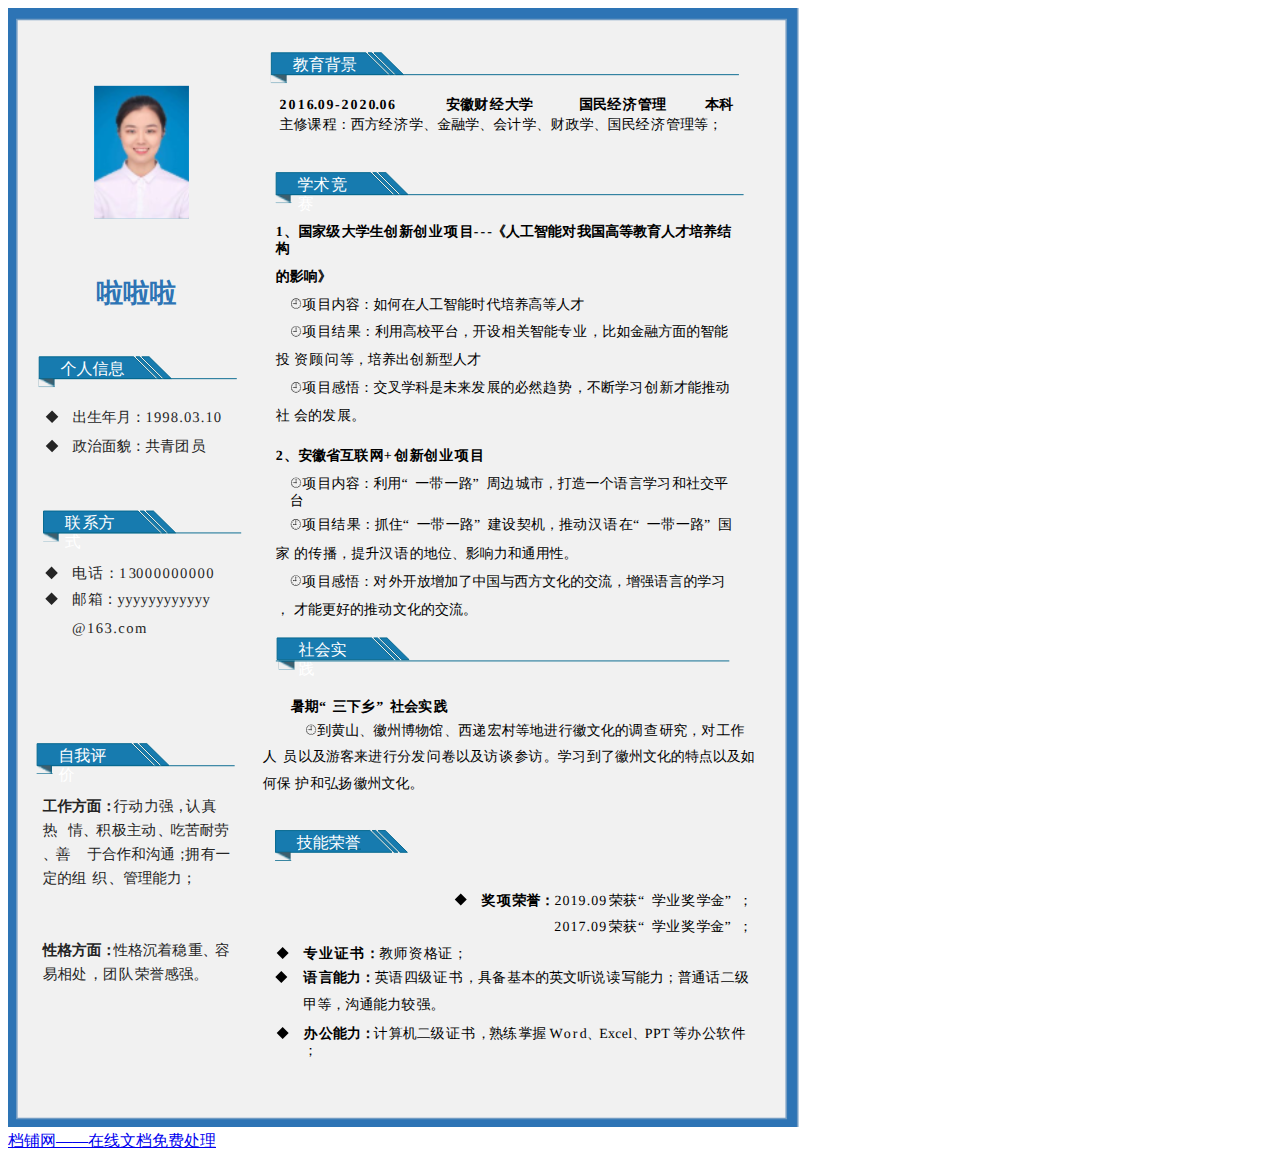
<file: index.html>
﻿<!DOCTYPE html>
<html>
<head>
<meta http-equiv="X-UA-Compatible" content="IE=9">
<style type="text/css">
</style>
</head>
<body>
<div class="slide" name="slide" id="slideslideIface1" ><svg xmlns="http://www.w3.org/2000/svg" xmlns:xlink="http://www.w3.org/1999/xlink" width="8.236111in" height="11.6527777in" pointer-events="none" viewBox="0 0 593 839" version="1.1">
  <defs>
    <symbol id="page1-pic1" viewbox="0 0 12 7" preserveAspectRatio="none">
      <image width="12" height="7" preserveAspectRatio="none" xlink:href="data:;base64,iVBORw0KGgoAAAANSUhEUgAAAAwAAAAHCAYAAAA8sqwkAAAAAXNSR0IArs4c6QAAAARnQU1BAACxjwv8YQUAAAAJcEhZcwAADsIAAA7CARUoSoAAAACWSURBVChTY2BJ7/tPCmawr5/P4TNpXQ1vWtdfk4Ti/3ZxuTixXmLZfwYYiJm2VkyzZvZUsdTW3+bxhf8d4nIwsEFiKUIDGPz/zxg0ZYu8UvnM1dKpzb8t4wsIaICCVf//Mxu3LtXQrZm1SzK58Z9tfB5+DTAw88wZVqPGxbaqZVOPyCXXE9YAA/v372cxaVkULF0y7QwA1qFyoCZ1e8cAAAAASUVORK5CYII=" />
    </symbol>
    <symbol id="page1-pic2" viewbox="0 0 12 7" preserveAspectRatio="none">
      <image width="12" height="7" preserveAspectRatio="none" xlink:href="data:;base64,iVBORw0KGgoAAAANSUhEUgAAAAwAAAAHCAYAAAA8sqwkAAAAAXNSR0IArs4c6QAAAARnQU1BAACxjwv8YQUAAAAJcEhZcwAADsIAAA7CARUoSoAAAACKSURBVChTY2BJ7/tPCmb4//8/o3TJ9NmKaY0PdBLL/9vH5fx3wIGlkxv/M4AASJNE8VRTw+YF6RIpTf+NE4rxa0AGJ689ERYvnrZLILX9j11cLmENMLDw+BUb4Zz+zdrp9R9M4osIawCBzg1HeKVLZzi6ti7YL5dc/180pQW/BmRg07nSXrhw6mMAozdw0KFCcuYAAAAASUVORK5CYII=" />
    </symbol>
    <symbol id="page1-pic3" viewbox="0 0 12 7" preserveAspectRatio="none">
      <image width="12" height="7" preserveAspectRatio="none" xlink:href="data:;base64,iVBORw0KGgoAAAANSUhEUgAAAAwAAAAHCAYAAAA8sqwkAAAAAXNSR0IArs4c6QAAAARnQU1BAACxjwv8YQUAAAAJcEhZcwAADsIAAA7CARUoSoAAAACXSURBVChTY2DN6PlHCmawr5/P4T1pbRVvetcf44Ti/3ZxuTixCVCeAQZC5m4T1aqZ1y+W2vbLNL7ov0NcDgY2SyhCaACD//8ZA2dtk1GumLlYKrXll3l8AQENULBq1Spmi7ZFKiYN89aJpTT/s4nPw68BBur372fRr19gplM9Y5tUSuN/kB+hUvjBf6BTbTuWusuVTtsPAG0bcmED09ZdAAAAAElFTkSuQmCC" />
    </symbol>
    <symbol id="page1-pic4" viewbox="0 0 12 7" preserveAspectRatio="none">
      <image width="12" height="7" preserveAspectRatio="none" xlink:href="data:;base64,iVBORw0KGgoAAAANSUhEUgAAAAwAAAAHCAYAAAA8sqwkAAAAAXNSR0IArs4c6QAAAARnQU1BAACxjwv8YQUAAAAJcEhZcwAADsIAAA7CARUoSoAAAACOSURBVChTY2BJ7/tPCmb4//8/o2zpjFmK6c13dRPL/9vF5f53iMvBilWSav4zgED9//9McqUzjHTr5mbLpLf+NEgsxa8BGfTuOCYkXTxjnWBq2x9bNNuwaoCBqrWHLfiy+tZppje+Nk4oJqwBBApXHuOULZ9pY143c4N0SuN/6ZQG/BqQgVXnYnWJ4mm3AKB5bxOvwRR6AAAAAElFTkSuQmCC" />
    </symbol>
    <symbol id="page1-pic5" viewbox="0 0 71 100" preserveAspectRatio="none">
      <image width="71" height="100" preserveAspectRatio="none" xlink:href="data:;base64,[base64]/lVbD1XuZBnxWwfRdze/RdeR3Vvd+b998C79i+6LXUg55cy9ee9Xqg9RPWfoQv5nvw2Tzul/iY+xYXH86A7YPpsFUR84mXmC8i4ccb/L+Mhr81oPC1QGI4qS9svbmQmyFSRAbhx40Z9F0Fv36rPegfeyus927zfkA/D/z78v3vOJaBd+w+JM87n4cg4luu4xseGuFnriTI7OE6/LgvHb7fFwuMEESQn7j4mJx8RNHYPpFSIkkMWfucavmSH/[base64]/TomLMRjA06vCWs/ifTGQG7QwKO4W+A3eeAtu+Izv/RZunoPw40H4D1wF//4KZYZ1le/5EGRBh24piEIw0SIevqRABPOCVyXmQ2TTj/DXVTdzED8N7g0d/74xCKBpBlAt8gBLGX4D1/pgIxcYB3+euP+g9QjgY7PhIZvhN3QzbEP5+pBY1By8xoxRg2qpNWQjapCEGvysntccvAEBg9fBf/Ba1BjK6yB6zxCOzXsDOFbN/ryaOTzwG7DBwHMwnkMy4SwPk7Llf8aXtBeR46sgD0kSRABRRdIN5IhFEuLfi97S20OMUYzlKTwJj4+QjH5caD+d1nVy/AdpEzy9QSRh8CYEcNEBgzYSm1CrXxxq9+OmBmzlpraQgM2oNWgLahL+g7cgYOhW1Byyje/Fo/bQHRyHj4fvQMCoXfAbsYP37USdAVtQmyQFDKEyhq03hHvG9x6GDmEAw9K7pqq1cb0ycn8eqtRk+84iSPtjYvlWyYX7vYUcr5v7eouf1MKb/UiKn0JH6dWED09E0KT9SUz/G33Cb7AUIkK4UBMaUso2Yjs3ug01hsWTjM3coDa5FfeQ3Id6ReGh3pH4/TfT0aTXTNT/LAzNvpmFhj1no9F3C/DbnlH4fb+l/PxuKmsXFUWCqaDaQ7lhM9/NoaiQ81mXoHDrpwNltjOKok/286jI7JE+KuNWsglQFiZBxlZEShUxYtICb/Knsfmb1KoTYAgxpZqT8FmUrRoEMCT8h2wypPhJDYPiUWtEPOoylH5LIhp/GYIO34ag3T/6oV2PN9Hu2dfQ5onn0PWZF9GpS3e07dgFbR97Am269kDjLj3Q5tm/otHnQ3F/v0jUGbEd/iP3oTbnqaE5iOrW4As/HRYV5ceQM6XBAKp/gLeeYkLxY83k18sDf0tFiiIbn1TFnkih5CS9G4jpzzgeSKUwdGz0EA8xXBhVYOPVpgXST2zGT6QWvj9sC/yG70StwfG4b9AaNP4uGm3eG4P2z76LJ7u9gJf+9Cq6P/kcmrbojGZtuqBlu25o3bozWjXviFYtO6Bdm05o2uQRtGz1GFq06oRHO3dFg26voMEH43E/Dbf2aI4/[base64]/sWQGDT8ZDTa/uEltGz+CFq36oDmTVpz883R4OGmaNKoJRo1aoaHHmqA+g83QsMGTfheUzTme22pnhaNWqFF41Zo06wtWvP+JryvVcvH0P6xZ9G+68v43Xvj8LNBK1CTc8vMa5II+VrAMJo+4U+CBL8hJGkgD/Qm+NMzTXIxVbjEQMOWxyr5kA8POSKGYWSZrVHKTSbr8RdLLToND/y1CGaOABqv/9D9sI1g1hkTiwe+m402f+mJjp2eRwcppElLQ0wjbrz+Q41R74EGeJjXh+vx+cPNqJhWaE6ltGzWDm1atkPb1h0NoS2bPYK2bToa1bTg/S2aPkK0RVuG2iPteqDJpyNw5/BluGPwVpYDOxlq9DiLHIa2YFTkXbsvTCkgL6oiR+XJSmMpEootQN7Sn4xZiiEpMrCqEPI+9tQonEgTDufEFkYxLQ/ZwFPbS485QMPchJZ9wtHp7Z7cYAe0b9gALZs0QcOHm6A1N9e2eVu0adoGHbn5Tu27kIj23GgHtOKm2zZvh67tu+KZJ/6ALh0ewxOdH0fnDo/i8Y70nEc6oiPV1LZpK3QgOrVoi24N6qPNo91R75NA1B0ai9ojmdFYBti4Ll/4aZ1emFCTkuSZ2pfZo4SgUPOS5IWt6oEJJSmGqdAQI1/xQllBsatTMEbrmVCoMYphRAMOGLmXj3fjd4MWo9sLnzOEuvLkm1EtD6NVk+YkphXat2qLjm3a03PacbMd0KltRzzd5Uk80b4zenTujucefwovdnsaH776Ct57/jm8/ewzeLvHs3j/RRr444/jpa7d8FynLujxaGd0b8v7W7ZA50Zt0LjdH1G//wzcwUOqPXTnLeRYBBlw/R6C5EMWQarCSZC8yGspBteJIVQjSCkm83jMzBiaVy2SrOA7aa2Rm1FnGCcZuwd1xsSj+dcT8QjTb9PGbdGUC2/FEGjPE+/Ek+9MdGn7KLp16IzH23fCC92fwl+efhqvE397tgc+fPlVfPn6Gxj3+UeYPbAvJn37L8zq3wfBX3yM3n99FV+9/io+IFHvvPAS/vLM8+j2+PN4TB7UrDVa//kTPDCM3jhiN/[base64]/[base64]/oH5A3piY/BwXFw0HQmLZ+By9DQcnz4OW0Z9h/DP3sHgv76I9599Cq/x3pcep/I60aMe7Yb2LdrjkcaNUO/p1/HrQUtQg+T4j9pr/NB/FDcvcniQakPMAXthfIjr9mc5YrIvCfJ4kJegqp5EvqI3JLGbfMVA4SRySIgvaoxjOA3Zhd+OWYPWr3xK822NVq0YTkLzFqxTmtBIW+OJdo/iD+064sXHHsN73Z9E31dfRPA/30b4vz7AsoFfY83wPtg3ZQzSVkUhf9085K3hNTYSmUtnICFiAvaFDkR07w8x8p2/[base64]/sZouDYtQuGmxShYvwB5qyORvHQ6zkWGYMPoPgj54G18TNX1aE8f4yG0a9wYHVvwUJq2RsfXPkE9JoWAMdz8GBHCPYzZfX291h4E7c8ih3s0EeIlx3BiEWOqTFW27IFsw2lYVWYmYljDjPIJJ05i4Q6dTMh+NP1gFDqQiEeYjpvVb0VimuNREvQ8U/KbzDJ/69QBIR+9ix2hY3Bl0SxkxUUja+N82ImczQt5XYjcrcvg3LkKzl0xKNy9Cq6dMXDwtTySlL52ARKXziRBwdg2fhCmfPgu/vbkU3imFQmhOps2boPWTO/tOvVAu15T6X+0BiqnxkjuIdDnMH3BfZn9WQQJ5EHwkGNVvIo974eM7KwQqm5QL/N+PBH/[base64]/aZ4vM0jePXRRzC718f0lslIWxuB7M3RyNu6hCGz2pDj3rfBECO1WORUHN5cRUzp/g1V5BTvotIYYlnr5yN55WxcWDgZO0IGI+zjt/FiB/ZhDdiKkJxGjRugdfturNKnojb9sMaYQ2att+zFwEOOsQqleuJGcviPpRhTOI0WbqMYkmILpGLG74N/kAf3jYxDg+f/iSZsEB94oD6a1quHtg2b4ulWLRH2xXs4MT8MGWvn0lPmISd+IRzblxtyivesv4Ec9/71JqwMfBSjsDLk7FmNgu0rOE400tdF4crymbiwYBJWMct9zJqnfaOGqF+/IR6s9yBDm03t33vjjnHc8LjjXOduBASyvZExW2rxOXyRY9VtEonhRIWiYUiQYgwxtyFHAzNt+41n/eAlRvj58A34/WPPoMlD9fHrB5tTPQ3QqX599PvryzgSEYxUhlLmxgU028XI37bEkFO8J5YblqdsMN4ign6MnCKRQ3/K3ryIRh6NlDWRuLx8GvbOGIPAD/6Gxxs3RIMH6+N3D7KXY3ff4KX3UDeQ+xh/CgFBzERUjwi6ZV/EbcnxYwgJJpQMKTcRY0JJYUTmg/bfgl+wt/pduy5o/NtG+J8HmDUo76eb18fCEd/i0rJpyI2bB0f8Uji2LIVLqqHflNKAy7jpMoaNQqdUBBFlJKmMIVW+nwTtoynLkPeTIEKmXbBzNRzbViCH3qPwSoiZjtPRE7FkcE/8kX1cy/pN8BuqVwdV77VPcTcr94DgY6hJX/Qfv9/Ab9w+qp8kCYoEHbohyFsL0W9FjhFNdTK7AV5/8aO/2IIO3IJ7WKL/vG1XtKjXDg/Xa0RJN8KHPbpg6/TRuLJyJrJJjpOnnb+ZXkNTLWKqFjnlNOJyEeJViYXyAxtReWAzidtIUqiu/WsNXHtJDtO7cyfJiY9GNsM0KXYGLi2ajN1ho/B+t8fRkp5XjwS1bdoCjT4ZjntH70ON0AOo4btmEmQgkkSOIej6fgNYsoggU+f9IDm8yTJe+YwvKRbuYrH16+f+iYYPtkGjhs3QiV4z57svcCwqDFdXzKA/0G/il8C+dTkcTMkFe9ejkJsupkLcVIqUI4XcQNJ+hhRfK2bYFQn8jJNhl0uvslN96ZuikblpAVI59sVFU3B8dijGs4ZqT9U20hdibHobfjMJd449CL8wqmXCwar1+gXzsZcgY9Q3kVODCCAX/oqkajOT97k/pRdAUjzggD4TWKhNH2ozKArNWnTBw/Ub4PU/PIF9M8bjzPxJSKBpJrK6vbhqLk4um40zMXNxYfV8pG1dhdw93PTBzfQfKoOeYhGj8CqhqhRGRfSl3O1rkLh2MQ5FzcH2aZOxKSwI8aFBOBw5Ewmr5pGcaTgzLxRrgkbgyZatzPdCzVp0xW96z0Xt8cfgH0oCJhyuWrsvdOiGIB9y/EYzUgz4/HZpW85eg9L7MXL8Avfht0NXonnb7mjStCm+YhN5asEUegHJWTEL28OGsQD8GDO//ghTPv8Hpn3xPmZ98zGWDeuLEwtm0ENU86ypIkmPC3athH3LMpxdEo6YEf0Q/vWnbBneReiH/8Ccb77Ewr69MPebz7F+7BBcYJN6OioIe+eE4I0nnkBLVsqdnn0Hvx6xnn5zgoUg9xJ89AZSLGhfIuiG9mK00r4XVktQ9aZCicWdVFODhIgUwZ/mawvmoIQvOXXCTuK3YzfiT3/+O9q0aYdxn3+IE6xrTtELjkbwlMcPwKGZoTg+PxyH5k7DFvrDusBBWDN2MDaFjMC5xdORGbcQTpLk2hlrTDeHBp64dh5OsOc6PGcSTs6djiQ2pJlx9K6tK5C5IRpJVOSh8FCcmBtG9YTg2PzJ+PSVl8zXqc+99RXuZ9vgP+EYak3gIQcd4boZTlq/Lznck/bmUY/CSyT5wF8q8SFGdYyJSZ9BDDSwYvcm1Ak5jgeHL0Cf3n3xKI15Zu+vcGbpVJxZNBXnKfnUlZFsJJeieBvDJH4VCpm1SneuRM6ahcw4S5C4bgEy2Fw66EtFVE/[base64]/CnLp0xuGdvtA45gpoh20nMURryoetrroYcP6nHIsjiQqjyGxFD1ajIsymErBt9QsiXFAs1wnbhf0atwrsv/A1/794DkaMG4EIMUzjVkMiQ2TW2L2a+/QKC3noOC8YNwbtvvYU3/vIXzBk9EPETBiNVHTqJdJOca0c3wXVgHezr5yKH5n125kTEhYzFu3/qjr8+1R2jPv0IkX2+wriXn0YcG9lT08aZSjlxldqJWZjU8yu82aUr3n3jLTzAZvOuCcw6ITeR44ubyDEE+VrMDeRINUE/jZw6E/fhrrHb0KvXKAx+820spUleiZmF7A1sF1jmn50zHjvH9MZ++szxaaGIHTUMkdzEoUkh2B88DCnLZ8EZtwDFbEivHY5DIeuZ3HUMRZK7b/IY7JszBQuG98e8wb2xdVowttKndowbiCOhw5BEn0mNnYNkVsuXFs1GZL9eGPa3f2LgiEDcz6bz3vGseEMZVsHcUzVrr44cJSLTZlSRI68hOVKNHwf9KeTcE3oUdSadQs/xszDxs8/YKffFlWXTYWcd4ohfhNwN85GxIhxJVILSeuLqafSiYPrENGTGL0P+zmVwblmIIuLaIbYKbBOcJNW5fRkKj8SxkJyLpEWRSF8yHbmr5pixMlZGIHc9x2Y4Zm2IQhoN+vLCOYjs9RWm/WsAxsxajHsnn8E9bB9qhR2hIXOz1azd2qM/[base64]/Qw4zQd2Qw7hv7Hb0YpaI7PkJ0/NM2NmJuzYvgHv7UlSwwr12dAvKj8Wj+PhmuE/Eo/R4PEoOsfDbF4vCbcvhZPq+djQeRSQnZz1bDpJVfpD3HduCUpJWcWIrynh/[base64]/22OBTEqeqOwvGpbCGGjECLQKomjAqYeIQVssjhvkKq9xy1Fb6thWAVvaY4vIUcQ9CtA90Akidi/Gl2d4YeQcCUs1TPbtQN24qewYtwdF44UlfMMUZbtjOGyiE5x7ah/[base64]/Qq1ktdy9mAlJDF/20LYVy1BevQcTIyIwgNBG1GLh1U77CBqTWT1y0waEErcZj//[base64]/ieRU4YYnFn6AHBlYFTFUTHXkPBW6AheXLMYlbj6PG3aujmD/FI2M2CgkU01CLkPJTtPWTy2nwoOwP3Q4C8PRvI7EwemjcZi4zM7ezrDLYgWcSgXlskEtoHHrV4gsek02q+tLKyKxe/kKPDlpHeqOp1ImszD9vyLHn5NUR84dfH4XcU/YMTQMi8eeRWuREMsGMWYO0mOYvbjJxCXTkLBwCpLYVjjWLWQDuYhtBklbMx8pLBKTV8zldR478LlI5WupJDCVJUHq2kgk0H/0k4whhZ6kX0ezls7DldhIRK/ZjfrBW/CzUHrNpCP0wCP0nkOGIK0tgFfLX+STwm3J8uXhhicW/j/J+QVNcHLUSqQtXcQqmOYa5zHnjJVsRqOn4OqCaUicx4p3xTzYoxle88OREx2BwhUsGFeyA1+8ELnRUcheHMXKOAKXWBrol4Ykthr6YS8lZjYySVxW3EokkLyvFm7Db4JYrU9iKxN67AfJ8UV1+7uBBz/+I+hJVd6/[base64]/dOuxShi+nXGRWN34GCs6/8tfSSGm1wBXDqBa1dOojL5HLJO70DhqZ1w7liLNUO/xeFZQUhftwBFWxezOFyMzI1Lkcu2JGPTXIRErsevgnfjZyz8fsbUfTez511clzLWDd7DtUnxhhwvbtmjYBEj/FfICduH2pP34aVZO3A8dhYyN89gmc/+iQpybVuEAv32tHoeToYE4nT/Ibg4YDjyJ89C8gyGXdRcnB0fiOTAQJzp3x/Hhg9kLTMP+RvZqW9fDvu2GGRviUZm3AwcXroaz0xdh18yhf+cirmfa7yTnvNfIUdv/rvk3DXxGO7x4ueU+H0hJ/EbptVw+od9MU15PU+b9Uz+5vnI2zTffPOXHcOOOmg8UvsMhqv3SLgHByF/yHg4ew9D2hd9kDZkOHIXzUEi73PEs5ndGsMxlqB4Dc2dVfGUWdvxP2FbWBWfwH2hJ0jOYa7jKNVzzBzWdXI8/uhLkMoRs9eb92lxIfynybmXyrlz0jEa5EleD6P7hDhsW7qeaZ0GSjPN3khsmocsEpRBJDNNp0RORjJVlDYhCEnE+WkTcGnuFBpvBJJpuClsYPPiImDftBy5rG3Sl01CzNKNaDdmE36jPxbgvHdPPMnQOsr5/6/I4WQB3ol+iJyaU7XQ47hzygHcH3wMn09ZipNM30nLw5HOtJy1iUSRmGxu2hHPzLSBvRSLwqssCJXm7Szs0lfOhX1DNHLWzYeT9ZH+iCl1HU14xWQcWx6Kd6bF4p4pR/F71jZ3TmUDPPkE13CSChJR/[base64]/[base64]/[base64]/NJGJV0OjIYpyKCbsAJKuUU7zkTFYyLCyfiwtJJbD5DcGFeEA6ET8Do99/F9FG8/1Qh2k7difumnMTvgqjYSQd5OJ5Dux05FqoI8YXFhfBTydFzX3Jsk06ZL5nuo+J+GboXP5+4E78O3oqFB3OQdSELu9lfhff/GueignBl6WQksE5JZCd9lU3olSVTcH5BKM7Om0CiqCovzvD5aYbg+egwXF46FckrZ+EKvSeJ3X2CfvpdMBlTv/wYZ04cRPLVHMw7WYRfh+7Er9g6/EJf+P83yNHmbybHPNfj25BTg11v3RB24iFncJd+uJ96HN0mb8PJpDJkJdhRdD4T6+YwROaHcoMzWNTRhNmh6yuJFP2OtWIGSZuKS4sn4zLJEs4vnoSzVNblGNZGseFI4T2JTP9Jq0kozfl09DTsmD0D6cnJSE/KxfmLlegWdRy1wk/hXq7F1DgMm+vkXG8f/qPkVMFLjuBLzt3KTBNYmYaexV2sin8eehwhmxKRmlaM7KQ8FF0pRsrxUzi4eBYuUjFpG6KQQaSvZ+FHkrThqytnGigzXSUSVulvb5jN1szm5+capMaxml4XQYLnYFfENGQeP4PC5FISVIi0i6X4buU51jt7mAg8fd6Nqfz/iJy7WAHfEXIU9wXtwjOz9iFo/QUkXa1EZpoDeVcdcCRdQ0myE0kHduF0zAKksOK1x0Wys45ERpy+zIpAyhrWMbymrycR66gmkiKk8f1MVtFqMzJYNKaQnPP6U5Sjx+DMLEFRIpCcmY/U9EycPmbHV4vP4sGpbCe4cdVe1ZFjNm392nLzHgUvFwY3PLGgnzLC9hiYPxsT45SrPyfwZzPpT2+5k4T8LPgsfsVuuHvoLiw/6MCps/lITMhBbkoh8tKL4Eh3w5FRDldmKQrtJcg4cZZV7lxkrJmJ9C1UD7trO8nKoIIy2R7kbGAPRSilJ29YhNSNTO0kJz+en2XbcW71YmRxjNLsChRlXkNRegVy0lzISytAbkIBEi4WYF9KKT5cth8NpsbzEA+gDtd437izqC21BHM/IfuYebknEmYL4ZWZq0YQyTN/4CT4EHQDKV7or0QDgvbyhl2oHbwTdwRtx53jd/Axs9WEEzyZE/h14Ha8vPwMIo9lYv/FXKRecSDjcj7SUkqQS1LyCSdJcWSUeK5ZZdyUG9knjuHs6vlI3cLNswFN3xzJK7GZ4RZPlZCMdIaQnf2W0/yfCH6WhJ1fw0r64kWUZhWjKKsShWmlKEgtRmFGKZy8OlKKkJfkQs6FPNgvF2Lr8TwM2ZqEJlO3UD3x8J/GxMKQEwnaR+3gvebQbYY0kcODH8+o8eXihide1CRqjT9AIpityH6N0D2oxWq3Tsgu/[base64]/CdE3grIK/Z4eEERV+XLhS4oF/[base64]/hRuP2qP4aGLEO+vDjXGURAMK/3dgPHh6n8OJkE04Fpk+uFxm/HK1E1YfSYXCVfcyEpxM84dyE6jfDNcyOfpFaRxkYz1Qi7Uaecisyh1b0jlkTQR5HaUoTi/hChDCR8X5RSizFGC5CMncG7VUiQvpoKWUD1LZuPqsjk4FbsCzpRMfs6NkrwyuJ2VKOG9bhJblMv5civgZOiKHJGk8BJK0zkPySnkgeVlViCDnpSako9sHlxuogtXE0owZ38Wnpy2BQ+O24W7xuzw/LoZdAg1Ao+jBkOrihz/CTtIxl5Wvoq5g6jDcKoZuAf3B+7Ce9GnseFEHlKSaXgpuci6mk/5lhDlcKSWIk/qSHEypbpQlFxMgkiGTlIGLLnzsRacm1SAssJKlBdVoNxVjtKCcpQUcHMOboavlWY44DxxAQcWLMTZmBi4Tp9DZTbHdFAdBd/zs5Uo430VRZW4VnwNhVRNVlIhx/cox1KPUZBUS9U4eIgFKeVwpnG9VFQeCctLKYCd681IdiP5SjlWH3fhTzO3MeNuMEZdM/[base64]/laejONeiuHmXSGBGEoqIYjvDJ4eqyGOdw7By8bWcVIYSlVBJUird5ajkZiuoijySkZmUY1RU5i6jZ7FG4txlfK+yCCRFuEaCKpHNky/g2ArVklyGK+fQfIUMZcHF+qcgQwqiSYskHlweD1CHms3DtV9xViEtIRuFVwqQf9zBhPI9Np9x4u9LTuLhsRtx17jtsN07NgY9IvZh4T4H6wQ364U85LNmyLnK8l/MkwgN7uQkTjLt4kkVcgGFDJ0iLrJYmYhwU+qGDJpvKQ2zNI8bFfI9j7UBkZif6kIlN1nB0BKc9AQ3vchdyA0XE25mIoaTi17jyi5GBT9b6SIxJMqeTMVkFlE9/AzHLWPm0vhmDpp9cbbWRF+zl5rD0bqKsiq4Vo7HuR1Upw41n3WYDtlOwuzcoz2BIEn2y04kny/B9hPF+DKSPnT6SiGuXC1HRiKzDE/Qac9HLmuJvMzveULXmIYrOCknyuEGeC1lCGghQjlJKCMZQilPUtfyvO89pNBEhXJmGPOY74lA+Y8zrZBEljGr5HNxefQhKohKEkElVEgByVK4pV5K58HwfWaoHCpGhaXCyp0vcji/Dypp2BXMaJqrNJdexvV51kXlZpM8JQXtJUtZzmPe2SQyn4/ljcqw2RmFcF/h/s/nIimhGLb8VGYYvlFsLyIBbqZKDs4s8r2jENdy3SjnJG7VFk4pwqMGM7FXFR4irqPcnKQe8zO6cuGleiw16cR5mtnyDJ0eD6SQp11Jk71GcsrpQ2XOchTkUTFF38PNTWaz684lgdlJTuNNbs5RojE5drkvSIyg+czcWg/DrtSAa/c+LmOYVz3OKebaqDJmwOK8EnNgLorAkUV18SBseXTzXHqHS+rgB91Ml+XOElQWlPAkSr2TewflhLeDJW+h3OH5rHU14MlZ0Mk5KW+psJJkXCsDykpJhosKo/GWuErxfQm4Dq9fyeCzuHgp1hqP8J3Tgu/7vqjufSmugmssV3iSwLJcJoAc8ACvcX0lsCktOugh+RlFDCMqR5IkkxVctDJGFTk/MLFgTS5UR47ItSBvUoiJnHIVhFSMu5hElX1v0nUFfeeamwvl3G5WwyYsLB/zWYfvnBas925Gde8rDCudnJOFaRntQAqTRxWwqnakuqmcdKZnVrWqOhXTBTSzEu9CtLlrru95ghzMhMf1gX8I1S+WxOSzZqGcZeS6SsZSThmzVIHTjUKHG8VEeTEXzVDzkEPivL5X3QYt/NB7gu/7umpvypSVBeBreg6ui0Jh0lG2U+azFeWxD8pk/JMgl1REoyog3HbeQDYrKW3LVG+e8HawFmItxrzGU9F4CqtiZi5dS7hhKVT1jpuElKiOod+UMLwqaMgiR2El5fw3yPGYOA+BXqhQV/h6rqqX6DlajEpyhVQOTbKIMVeU9T0/wKzAE/[base64]/e+gerdUDhbeuxZy7IJM1nGon72NlUZUsyty2Ep5OMTefzTZfNUQ+c72gxYkwFV0iz03p3UzMTydHHnIjOcpAlaWebFVKgsqKeBAs/HRoCqv/FjmqrLU37VX71l7FgZTtymCzzD0bQ9ZCpBp9WGTlpDrNTSKtMMcTci4749FrpBrcQvWLuRWm/mDl685lSlaY8nGp18fKWPhJOaUlhGod+o1KCnXhZQI/d3Ma/2m4To5FjPaiPYsY7TErKc9ci1gy5KeQE6Z3m16USkSEiLIIEYtGMXxPA4gcNXkq4izVGA+pdjG3QiElSAWe2sKTrfReiciQIQs0YylH61BY6X2jsv8veA5U5IgYqwfTviQG7VvC0F7lN24SV0WOGLQ+pMfmQ/ywCBJRWqiqU2UZiyDJ798lx3qsEJPniJwitQ4kx9Q89ByzcO+9/wlypHjzbaS3QRVJ2qciRJnaUpAj1cH5KvmZctj0FWY2m7CSfKCAN9nZ+5SoXSAhIkchZsgh3NyYK4shRuNSTOq5iieR5OtDCoHqoM/[base64]/SxkHaiJAK5F+8lMzDY2UszP6WsQRZC4EDH6itcmQiyC9IKe56lL5yBavAaR9ORN1sB63SLHxC9DU4WdVKOiTQu6GcVeYsw9vGqsYkq+UJlI2YpVcgmzlVCqTOYlyBDDmkNjKIx0tcjwHd8iyvRvXgVrXeZ7JIaK5tW6rX1lJuZSNXlewkQWsxSFYYlEfNisJyJI/qPH2UxlVthoUH3JlHo5yxBlNuWdwEzIz8uoBRGkMPNdtAVLLSaceK9I1i8KBSSh2GvIRWw+i6gct5cUiyBfciwFVQejHm9FrZaj6ot3bdY6EEIGnHbFzv1QKXxdYZWb5lGLYHFh09eIgiuTC2M/5coor/q2zPNNGuuBtGJkXc4zr1kur1M339ZxYgv6rJsDawM3wyJHi1Nm9BSfFebnmpJChob8xoSVNsCQIjEiqZgk6RcIXxKujytD98DNbOppZjmuaQM4HyGC1Nm7WT7IV7T+zCt5yEl0cr2ch8+1T3sCvVa9VRY5IBdOduY2R2qJ52tQfUGuL60zK/[base64]/cSWfyTDq0WO9J6Eoimz6WlBw0YCcqW7zg539igMp5+xIOZtlfriTkrL5esZFpj8yn8+u1UW16CeUYqZiixz9lOLKJnH0nFugcPNBARfqJFw62QJuuJCbYV9VyMf6kr9QY/pAXy9cB4mRWkXGTSjkXPp8kcxc6hYxPEhVwPlpLEt4wPoZJjexiCQUmj1fPZlmHmdx37rqK9IimrLNmJAXkpmUkk31yLQST2eaUBMy9SPY5Xy2F/palQNwY5YSFFaSsQoqwfrLCl+4mVplfppHJ6Z5XOyA9TNMoZPjFHBzhEuK4Xg3w/KzG8AsZEFzqLJVC+Rb0wiFKgI5pyIi67ID9ssu5Cd5fEX7vHoqg8Q4jWrMl/[base64]/ksUXKQdo5FYAJTOkPs+O7zJqQs5Vhr0zptl48n2/[base64]/LxxhU77Cf3XLAnnEy303MMF8xavLrs/w9+7QYZQty7qgAAAABJRU5ErkJggg==" />
    </symbol>
    <pattern id="page1-im1" x="203" y="489" width="12" height="7" patternUnits="userSpaceOnUse">
      <use width="12" height="7" xlink:href="#page1-pic1" preserveAspectRatio="none" />
    </pattern>
    <pattern id="page1-im2" x="21" y="567" width="12" height="7" patternUnits="userSpaceOnUse">
      <use width="12" height="7" xlink:href="#page1-pic2" preserveAspectRatio="none" />
    </pattern>
    <pattern id="page1-im3" x="197" y="49" width="12" height="7" patternUnits="userSpaceOnUse">
      <use width="12" height="7" xlink:href="#page1-pic3" preserveAspectRatio="none" />
    </pattern>
    <pattern id="page1-im4" x="200" y="139" width="12" height="7" patternUnits="userSpaceOnUse">
      <use width="12" height="7" xlink:href="#page1-pic1" preserveAspectRatio="none" />
    </pattern>
    <pattern id="page1-im5" x="200" y="632" width="12" height="7" patternUnits="userSpaceOnUse">
      <use width="12" height="7" xlink:href="#page1-pic3" preserveAspectRatio="none" />
    </pattern>
    <pattern id="page1-im6" x="23" y="277" width="12" height="7" patternUnits="userSpaceOnUse">
      <use width="12" height="7" xlink:href="#page1-pic4" preserveAspectRatio="none" />
    </pattern>
    <pattern id="page1-im7" x="26" y="393" width="12" height="7" patternUnits="userSpaceOnUse">
      <use width="12" height="7" xlink:href="#page1-pic2" preserveAspectRatio="none" />
    </pattern>
    <pattern id="page1-im8" x="64" y="58" width="71" height="100" patternUnits="userSpaceOnUse">
      <use width="71" height="100" xlink:href="#page1-pic5" preserveAspectRatio="none" />
    </pattern>
  </defs>
  <g text-rendering="geometricPrecision" pointer-events="painted" transform="scale(1,1)">
<rect x="0" y="0" width="593" height="840" fill="#ffffff" />
<path fill="#2d74b5" d="M592.3 839.2L592.3 0 0 0 0 839.2 592.3 839.2z" />
<path stroke-width="1.2" stroke="#739cc3" fill="none" d="M592.3 839.2L592.3 0" />
<path fill="#f1f1f1" d="M583.7 8.6L6.6 8.6 6.6 832.9 583.7 832.9 583.7 8.6z" />
<path stroke-width="1.2" stroke="#739cc3" fill="none" d="M6.6 832.9L583.7 832.9 583.7 8.6 6.6 8.6 6.6 832.9z" />
<path fill="#177baf" d="M272.73 472.44L201.84 472.44 201.84 488.76 289.29 488.76 272.73 472.44z" />
<path fill="#177baf" d="M277.16 472.44L274.37 472.44 290.92 488.76 293.71 488.76 277.16 472.44z" />
<path fill="#177baf" d="M284.29 472.44L278.8 472.44 295.35 488.76 300.84 488.76 284.29 472.44z" />
<path stroke-width="0.72" stroke="#04678e" fill="none" d="M278.8 472.44L284.29 472.44 300.84 488.76 295.35 488.76 278.8 472.44z" />
<path stroke-width="0.72" stroke="#04678e" fill="none" d="M274.37 472.44L277.16 472.44 293.71 488.76 290.92 488.76 274.37 472.44z" />
<path stroke-width="0.72" stroke="#04678e" fill="none" d="M201.84 472.44L272.73 472.44 289.29 488.76 201.84 488.76 201.84 472.44z" />
<g transform="matrix(1, 0, 0, 1, 216.85, 473.70993)">
  <text font-family="MS Gothic" font-size="9pt" fill="#ffffff">
<tspan x="1" y="11.6685324" textLength="12">社</tspan>
<tspan x="13" y="11.6685324" textLength="12">会</tspan>
<tspan x="25" y="11.6685324" textLength="13.25" font-family="Arial">实</tspan>
<tspan x="1" y="26.0685329" textLength="12">践</tspan>
</text>
</g>
<path fill="url(#page1-im1)" d="M203.04 489.36L215.04 489.36 215.04 496.08 203.04 496.08z" />
<path stroke-width="0.72" stroke="#04678e" fill="none" d="M200.9 489.7L541 489.7" />
<path fill="#177baf" d="M92.65 551.76L21.84 551.76 21.84 568.08 109.18 568.08 92.65 551.76z" />
<path fill="#177baf" d="M97.07 551.76L94.28 551.76 110.82 568.08 113.6 568.08 97.07 551.76z" />
<path fill="#177baf" d="M104.19 551.76L98.7 551.76 115.24 568.08 120.72 568.08 104.19 551.76z" />
<path stroke-width="0.72" stroke="#04678e" fill="none" d="M98.7 551.76L104.19 551.76 120.72 568.08 115.24 568.08 98.7 551.76z" />
<path stroke-width="0.72" stroke="#04678e" fill="none" d="M94.28 551.76L97.07 551.76 113.6 568.08 110.82 568.08 94.28 551.76z" />
<path stroke-width="0.72" stroke="#04678e" fill="none" d="M21.84 551.76L92.65 551.76 109.18 568.08 21.84 568.08 21.84 551.76z" />
<g transform="matrix(1, 0, 0, 1, 190.08992, 516.9419)">
  <path d="M37.231 28.175C36.182 28.175 35.287 27.804 34.547 27.063 33.807 26.321 33.437 25.427 33.437 24.381 33.437 23.332 33.807 22.437 34.547 21.697 35.287 20.957 36.182 20.587 37.231 20.587 38.28 20.587 39.175 20.957 39.915 21.697 40.655 22.437 41.025 23.332 41.025 24.381 41.025 25.431 40.655 26.325 39.915 27.065 39.175 27.805 38.28 28.175 37.231 28.175zM37.231 27.924C38.209 27.924 39.043 27.578 39.735 26.886 40.428 26.194 40.774 25.359 40.774 24.381 40.774 23.404 40.428 22.569 39.735 21.877 39.043 21.185 38.209 20.838 37.231 20.838 36.254 20.838 35.419 21.185 34.726 21.877 34.034 22.569 33.688 23.404 33.688 24.381 33.688 25.359 34.034 26.194 34.726 26.886 35.419 27.578 36.254 27.924 37.231 27.924zM37.672 21.976L37.421 21.976 37.421 24.191 37.8 24.191 37.8 24.571 37.421 24.571 37.421 24.95 37.041 24.95 37.041 24.571 35.847 24.571 35.847 24.822 34.96 24.381 35.847 23.935 35.847 24.191 37.041 24.191 37.041 21.976 36.785 21.976 37.231 21.089zM40.117 24.207L40.466 24.207 40.466 24.555 40.117 24.555zM34.001 24.555L34.001 24.207 34.35 24.207 34.35 24.555zM37.405 27.606L37.057 27.606 37.057 27.257 37.405 27.257zM39.641 22.786L39.943 22.612 40.117 22.915 39.815 23.089zM34.524 26.145L34.35 25.842 34.652 25.668 34.826 25.97zM35.636 21.971L35.462 21.669 35.765 21.494 35.939 21.792zM38.995 27.088L38.692 27.262 38.518 26.96 38.82 26.785zM38.523 21.792L38.697 21.494 39 21.669 38.825 21.966zM35.765 27.262L35.467 27.088 35.642 26.785 35.939 26.96zM34.642 23.089L34.344 22.915 34.519 22.612 34.816 22.786zM40.112 25.842L39.938 26.145 39.635 25.97 39.81 25.668z" fill="#000000" />
  <text font-family="MS Gothic" font-weight="bold" font-size="7.875pt" fill="#000000">
<tspan x="22" y="10.1014433" textLength="10.55">暑</tspan>
<tspan x="32.55" y="10.1014433" textLength="10.55">期</tspan>
<tspan x="43.1" y="10.1014433" textLength="10.4" font-family="微软雅黑">“</tspan>
<tspan x="53.5" y="10.1014433" textLength="10.55">三</tspan>
<tspan x="64.05" y="10.1014433" textLength="10.4">下</tspan>
<tspan x="74.4500046" y="10.1014433" textLength="11.675" font-family="Arial">乡</tspan>
<tspan x="86.12501" y="10.1014433" textLength="10.4" font-family="微软雅黑">”</tspan>
<tspan x="96.52501" y="10.1014433" textLength="10.55">社</tspan>
<tspan x="107.075012" y="10.1014433" textLength="10.4">会</tspan>
<tspan x="117.475014" y="10.1014433" textLength="11.675" font-family="Arial">实</tspan>
<tspan x="129.150009" y="10.1014433" textLength="10.55">践</tspan>
<tspan x="41.925" y="28.1748428" textLength="10.4" font-weight="normal">到</tspan>
<tspan x="52.3249969" y="28.1748428" textLength="10.55" font-weight="normal">黄</tspan>
<tspan x="62.8749962" y="28.1748428" textLength="10.55" font-weight="normal">山</tspan>
<tspan x="73.4249954" y="28.1748428" textLength="10.4" font-weight="normal">、</tspan>
<tspan x="83.825" y="28.1748428" textLength="10.55" font-weight="normal">徽</tspan>
<tspan x="94.375" y="28.1748428" textLength="10.4" font-weight="normal">州</tspan>
<tspan x="104.775" y="28.1748428" textLength="10.55" font-weight="normal">博</tspan>
<tspan x="115.325005" y="28.1748428" textLength="10.4" font-weight="normal">物</tspan>
<tspan x="125.725006" y="28.1748428" textLength="11.4" font-family="Arial" font-weight="normal">馆</tspan>
<tspan x="137.125" y="28.1748428" textLength="10.55" font-weight="normal">、</tspan>
<tspan x="147.675" y="28.1748428" textLength="10.55" font-weight="normal">西</tspan>
<tspan x="158.225" y="28.1748428" textLength="11.4" font-family="Arial" font-weight="normal">递</tspan>
<tspan x="169.625" y="28.1748428" textLength="10.55" font-weight="normal">宏</tspan>
<tspan x="180.175" y="28.1748428" textLength="10.4" font-weight="normal">村</tspan>
<tspan x="190.575" y="28.1748428" textLength="10.55" font-weight="normal">等</tspan>
<tspan x="201.125" y="28.1748428" textLength="10.4" font-weight="normal">地</tspan>
<tspan x="211.525" y="28.1748428" textLength="11.55" font-family="Arial" font-weight="normal">进</tspan>
<tspan x="223.075" y="28.1748428" textLength="10.4" font-weight="normal">行</tspan>
<tspan x="233.474991" y="28.1748428" textLength="10.55" font-weight="normal">徽</tspan>
<tspan x="244.025" y="28.1748428" textLength="10.4" font-weight="normal">文</tspan>
<tspan x="254.424988" y="28.1748428" textLength="10.55" font-weight="normal">化</tspan>
<tspan x="264.974976" y="28.1748428" textLength="10.55" font-weight="normal">的</tspan>
<tspan x="275.524963" y="28.1748428" textLength="11.4" font-family="Arial" font-weight="normal">调</tspan>
<tspan x="286.924957" y="28.1748428" textLength="11.55" font-family="Arial" font-weight="normal">查</tspan>
<tspan x="298.474945" y="28.1748428" textLength="10.4" font-weight="normal">研</tspan>
<tspan x="308.874939" y="28.1748428" textLength="10.55" font-weight="normal">究</tspan>
<tspan x="319.424927" y="28.1748428" textLength="10.4" font-weight="normal">，</tspan>
<tspan x="329.824921" y="28.1748428" textLength="11.55" font-family="Arial" font-weight="normal">对</tspan>
<tspan x="341.3749" y="28.1748428" textLength="10.4" font-weight="normal">工</tspan>
<tspan x="351.7749" y="28.1748428" textLength="10.55" font-weight="normal">作</tspan>
<tspan x="1" y="48.1781731" textLength="10.55" font-weight="normal">人</tspan>
<tspan x="11.55" y="48.1781731" textLength="3.175" font-family="微软雅黑" font-weight="normal"> </tspan>
<tspan x="16.0001163" y="48.1781731" textLength="11.55" font-family="Arial" font-weight="normal">员</tspan>
<tspan x="27.5501175" y="48.1781731" textLength="10.55" font-weight="normal">以</tspan>
<tspan x="38.1001167" y="48.1781731" textLength="10.4" font-weight="normal">及</tspan>
<tspan x="48.5001144" y="48.1781731" textLength="10.55" font-weight="normal">游</tspan>
<tspan x="59.0501137" y="48.1781731" textLength="10.4" font-weight="normal">客</tspan>
<tspan x="69.45011" y="48.1781731" textLength="10.55" font-weight="normal">来</tspan>
<tspan x="80.0001144" y="48.1781731" textLength="11.4" font-family="Arial" font-weight="normal">进</tspan>
<tspan x="91.400116" y="48.1781731" textLength="10.55" font-weight="normal">行</tspan>
<tspan x="101.950119" y="48.1781731" textLength="10.4" font-weight="normal">分</tspan>
<tspan x="112.350121" y="48.1781731" textLength="11.55" font-family="Arial" font-weight="normal">发</tspan>
<tspan x="123.900124" y="48.1781731" textLength="11.4" font-family="Arial" font-weight="normal">问</tspan>
<tspan x="135.300125" y="48.1781731" textLength="10.55" font-weight="normal">卷</tspan>
<tspan x="145.850128" y="48.1781731" textLength="10.55" font-weight="normal">以</tspan>
<tspan x="156.400131" y="48.1781731" textLength="10.4" font-weight="normal">及</tspan>
<tspan x="166.800125" y="48.1781731" textLength="11.55" font-family="Arial" font-weight="normal">访</tspan>
<tspan x="178.350128" y="48.1781731" textLength="11.4" font-family="Arial" font-weight="normal">谈</tspan>
<tspan x="189.750122" y="48.1781731" textLength="10.55" font-weight="normal">参</tspan>
<tspan x="200.300125" y="48.1781731" textLength="11.4" font-family="Arial" font-weight="normal">访</tspan>
<tspan x="211.700119" y="48.1781731" textLength="10.55" font-weight="normal">。</tspan>
<tspan x="222.250122" y="48.1781731" textLength="10.4" font-weight="normal">学</tspan>
<tspan x="232.650116" y="48.1781731" textLength="11.55" font-family="Arial" font-weight="normal">习</tspan>
<tspan x="244.200119" y="48.1781731" textLength="10.4" font-weight="normal">到</tspan>
<tspan x="254.600113" y="48.1781731" textLength="10.55" font-weight="normal">了</tspan>
<tspan x="265.150116" y="48.1781731" textLength="10.55" font-weight="normal">徽</tspan>
<tspan x="275.7001" y="48.1781731" textLength="10.4" font-weight="normal">州</tspan>
<tspan x="286.1001" y="48.1781731" textLength="10.55" font-weight="normal">文</tspan>
<tspan x="296.6501" y="48.1781731" textLength="10.4" font-weight="normal">化</tspan>
<tspan x="307.050079" y="48.1781731" textLength="10.55" font-weight="normal">的</tspan>
<tspan x="317.600067" y="48.1781731" textLength="10.4" font-weight="normal">特</tspan>
<tspan x="328.000061" y="48.1781731" textLength="10.55" font-weight="normal">点</tspan>
<tspan x="338.550049" y="48.1781731" textLength="10.4" font-weight="normal">以</tspan>
<tspan x="348.950043" y="48.1781731" textLength="10.55" font-weight="normal">及</tspan>
<tspan x="359.500031" y="48.1781731" textLength="10.4" font-weight="normal">如</tspan>
<tspan x="1" y="68.17437" textLength="10.5" font-weight="normal">何</tspan>
<tspan x="11.5" y="68.17437" textLength="10.5" font-weight="normal">保</tspan>
<tspan x="22" y="68.17437" textLength="3.125" font-family="微软雅黑" font-weight="normal"> </tspan>
<tspan x="25.125" y="68.17437" textLength="11.55" font-family="Arial" font-weight="normal">护</tspan>
<tspan x="36.675" y="68.17437" textLength="10.55" font-weight="normal">和</tspan>
<tspan x="47.225" y="68.17437" textLength="10.4" font-weight="normal">弘</tspan>
<tspan x="57.625" y="68.17437" textLength="11.55" font-family="Arial" font-weight="normal">扬</tspan>
<tspan x="69.175" y="68.17437" textLength="10.4" font-weight="normal">徽</tspan>
<tspan x="79.5750046" y="68.17437" textLength="10.55" font-weight="normal">州</tspan>
<tspan x="90.12501" y="68.17437" textLength="10.4" font-weight="normal">文</tspan>
<tspan x="100.525009" y="68.17437" textLength="10.5" font-weight="normal">化</tspan>
<tspan x="111.025009" y="68.17437" textLength="10.55" font-weight="normal">。</tspan>
</text>
</g>
<g transform="matrix(1, 0, 0, 1, 25.04, 588.0979)">
  <text font-family="MS Gothic" font-weight="bold" font-size="8.25pt" fill="#252525">
<tspan x="1" y="14.153492" textLength="11">工</tspan>
<tspan x="12" y="14.153492" textLength="11">作</tspan>
<tspan x="23" y="14.153492" textLength="11">方</tspan>
<tspan x="34" y="14.153492" textLength="11">面</tspan>
<tspan x="45" y="14.153492" textLength="9.1">：</tspan>
<tspan x="54.1" y="14.153492" textLength="11" font-weight="normal">行</tspan>
<tspan x="65.1" y="14.153492" textLength="12.125" font-family="Arial" font-weight="normal">动</tspan>
<tspan x="77.225" y="14.153492" textLength="10.85" font-weight="normal">力</tspan>
<tspan x="88.075" y="14.153492" textLength="11" font-family="Gulim" font-weight="normal">强</tspan>
<tspan x="99.075" y="14.153492" textLength="9.2" font-weight="normal">，</tspan>
<tspan x="108.274994" y="14.153492" textLength="11.975" font-family="Arial" font-weight="normal">认</tspan>
<tspan x="120.249992" y="14.153492" textLength="11" font-weight="normal">真</tspan>
<tspan x="1" y="32.15829" textLength="12.125" font-family="Arial" font-weight="normal">热</tspan>
<tspan x="13.125" y="32.15829" textLength="3.25" font-family="微软雅黑" font-weight="normal"> </tspan>
<tspan x="20.1750031" y="32.15829" textLength="11" font-weight="normal">情</tspan>
<tspan x="31.1750031" y="32.15829" textLength="9.75" font-weight="normal">、</tspan>
<tspan x="40.9250031" y="32.15829" textLength="12.125" font-family="Arial" font-weight="normal">积</tspan>
<tspan x="53.0500031" y="32.15829" textLength="11" font-weight="normal">极</tspan>
<tspan x="64.05" y="32.15829" textLength="10.85" font-weight="normal">主</tspan>
<tspan x="74.9" y="32.15829" textLength="12.125" font-family="Arial" font-weight="normal">动</tspan>
<tspan x="87.025" y="32.15829" textLength="9.75" font-weight="normal">、</tspan>
<tspan x="96.775" y="32.15829" textLength="10.85" font-weight="normal">吃</tspan>
<tspan x="107.625" y="32.15829" textLength="11" font-weight="normal">苦</tspan>
<tspan x="118.625" y="32.15829" textLength="11" font-weight="normal">耐</tspan>
<tspan x="129.625" y="32.15829" textLength="11.975" font-family="Arial" font-weight="normal">劳</tspan>
<tspan x="1" y="50.16309" textLength="9.75" font-weight="normal">、</tspan>
<tspan x="10.75" y="50.16309" textLength="11" font-weight="normal">善</tspan>
<tspan x="21.75" y="50.16309" textLength="3.25" font-family="微软雅黑" font-weight="normal"> </tspan>
<tspan x="34.375" y="50.16309" textLength="11" font-weight="normal">于</tspan>
<tspan x="45.375" y="50.16309" textLength="11" font-weight="normal">合</tspan>
<tspan x="56.375" y="50.16309" textLength="11" font-weight="normal">作</tspan>
<tspan x="67.375" y="50.16309" textLength="10.85" font-weight="normal">和</tspan>
<tspan x="78.225" y="50.16309" textLength="11" font-weight="normal">沟</tspan>
<tspan x="89.225" y="50.16309" textLength="11" font-weight="normal">通</tspan>
<tspan x="100.225" y="50.16309" textLength="7.4" font-weight="normal">；</tspan>
<tspan x="107.625" y="50.16309" textLength="11.975" font-family="Arial" font-weight="normal">拥</tspan>
<tspan x="119.6" y="50.16309" textLength="11" font-weight="normal">有</tspan>
<tspan x="130.6" y="50.16309" textLength="11" font-weight="normal">一</tspan>
<tspan x="1" y="68.16789" textLength="10.85" font-weight="normal">定</tspan>
<tspan x="11.85" y="68.16789" textLength="11" font-weight="normal">的</tspan>
<tspan x="22.85" y="68.16789" textLength="12.125" font-family="Arial" font-weight="normal">组</tspan>
<tspan x="34.975" y="68.16789" textLength="3.25" font-family="微软雅黑" font-weight="normal"> </tspan>
<tspan x="38.225" y="68.16789" textLength="12.125" font-family="Arial" font-weight="normal">织</tspan>
<tspan x="50.35" y="68.16789" textLength="11" font-weight="normal">、</tspan>
<tspan x="61.35" y="68.16789" textLength="11" font-weight="normal">管</tspan>
<tspan x="72.35" y="68.16789" textLength="10.85" font-weight="normal">理</tspan>
<tspan x="83.2" y="68.16789" textLength="11" font-weight="normal">能</tspan>
<tspan x="94.2" y="68.16789" textLength="11" font-weight="normal">力</tspan>
<tspan x="105.2" y="68.16789" textLength="11" font-weight="normal">；</tspan>
</text>
</g>
<g transform="matrix(1, 0, 0, 1, 25.04, 696.2179)">
  <text font-family="MS Gothic" font-weight="bold" font-size="8.25pt" fill="#252525">
<tspan x="1" y="14.0680084" textLength="11">性</tspan>
<tspan x="12" y="14.0680084" textLength="11">格</tspan>
<tspan x="23" y="14.0680084" textLength="11">方</tspan>
<tspan x="34" y="14.0680084" textLength="11">面</tspan>
<tspan x="45" y="14.0680084" textLength="9.1">：</tspan>
<tspan x="54.1" y="14.0680084" textLength="11" font-weight="normal">性</tspan>
<tspan x="65.1" y="14.0680084" textLength="11" font-weight="normal">格</tspan>
<tspan x="76.1" y="14.0680084" textLength="10.85" font-weight="normal">沉</tspan>
<tspan x="86.95" y="14.0680084" textLength="11" font-weight="normal">着</tspan>
<tspan x="97.95" y="14.0680084" textLength="12.125" font-family="Arial" font-weight="normal">稳</tspan>
<tspan x="110.075" y="14.0680084" textLength="10.85" font-weight="normal">重</tspan>
<tspan x="120.924995" y="14.0680084" textLength="9.2" font-weight="normal">、</tspan>
<tspan x="130.125" y="14.0680084" textLength="11" font-weight="normal">容</tspan>
<tspan x="141.125" y="14.0680084" textLength="3.25" font-family="微软雅黑" font-weight="normal"> </tspan>
<tspan x="1" y="31.9540081" textLength="11" font-weight="normal">易</tspan>
<tspan x="12" y="31.9540081" textLength="11" font-weight="normal">相</tspan>
<tspan x="23" y="31.9540081" textLength="12.125" font-family="Arial" font-weight="normal">处</tspan>
<tspan x="35.125" y="31.9540081" textLength="10.85" font-weight="normal">，</tspan>
<tspan x="45.975" y="31.9540081" textLength="12.125" font-family="Arial" font-weight="normal">团</tspan>
<tspan x="58.1" y="31.9540081" textLength="12.125" font-family="Arial" font-weight="normal">队</tspan>
<tspan x="70.225" y="31.9540081" textLength="10.85" font-weight="normal">荣</tspan>
<tspan x="81.075" y="31.9540081" textLength="11" font-weight="normal">誉</tspan>
<tspan x="92.075" y="31.9540081" textLength="11" font-weight="normal">感</tspan>
<tspan x="103.075" y="31.9540081" textLength="10.85" font-family="Gulim" font-weight="normal">强</tspan>
<tspan x="113.924995" y="31.9540081" textLength="11" font-weight="normal">。</tspan>
</text>
</g>
<g transform="matrix(1, 0, 0, 1, 36.7999229, 553.0059)">
  <text font-family="MS Gothic" font-size="9pt" fill="#ffffff">
<tspan x="1" y="11.6685324" textLength="11.95">自</tspan>
<tspan x="12.95" y="11.6685324" textLength="11.95">我</tspan>
<tspan x="24.9" y="11.6685324" textLength="13.2" font-family="Arial">评</tspan>
<tspan x="1" y="26.0685329" textLength="11.95">价</tspan>
</text>
</g>
<path fill="url(#page1-im2)" d="M21.48 567.72L33.48 567.72 33.48 574.44 21.48 574.44z" />
<path stroke-width="0.72" stroke="#04678e" fill="none" d="M32.3 568.3L170 568.3" />
<path fill="#177baf" d="M268.41 33.6L197.52 33.6 197.52 49.92 284.97 49.92 268.41 33.6z" />
<path fill="#177baf" d="M272.84 33.6L270.05 33.6 286.6 49.92 289.39 49.92 272.84 33.6z" />
<path fill="#177baf" d="M279.97 33.6L274.48 33.6 291.03 49.92 296.52 49.92 279.97 33.6z" />
<path stroke-width="0.72" stroke="#04678e" fill="none" d="M274.48 33.6L279.97 33.6 296.52 49.92 291.03 49.92 274.48 33.6z" />
<path stroke-width="0.72" stroke="#04678e" fill="none" d="M270.05 33.6L272.84 33.6 289.39 49.92 286.6 49.92 270.05 33.6z" />
<path stroke-width="0.72" stroke="#04678e" fill="none" d="M197.52 33.6L268.41 33.6 284.97 49.92 197.52 49.92 197.52 33.6z" />
<g transform="matrix(1, 0, 0, 1, 65.38394, 200.059921)">
  <text font-family="宋体" font-weight="bold" font-size="15pt" fill="#2d74b5">
<tspan x="1" y="20.625" textLength="20">啦</tspan>
<tspan x="21" y="20.625" textLength="20">啦</tspan>
<tspan x="41" y="20.625" textLength="20">啦</tspan>
</text>
</g>
<g transform="matrix(1, 0, 0, 1, 26, 417.2399)">
  <path d="M1.971 6.427L6.671 1.722 11.377 6.427 6.671 11.127z" fill="#252525" />
  <path d="M1.971 25.785L6.671 21.079 11.377 25.785 6.671 30.485z" fill="#252525" />
  <text font-family="Arial" font-size="8.25pt" fill="#252525">
<tspan x="22" y="10.5824642" textLength="12.125">电</tspan>
<tspan x="34.125" y="10.5824642" textLength="12.125">话</tspan>
<tspan x="46.25" y="10.5824642" textLength="10.95" font-family="MS Gothic">：</tspan>
<tspan x="57.2" y="10.5824642" textLength="12.9" font-family="微软雅黑">13</tspan>
<tspan x="70.1" y="10.5824642" textLength="58.05" font-family="微软雅黑">000000000</tspan>
<tspan x="22" y="29.93995" textLength="12.125">邮</tspan>
<tspan x="34.125" y="29.93995" textLength="11" font-family="MS Gothic">箱</tspan>
<tspan x="45.125" y="29.93995" textLength="11" font-family="MS Gothic">：</tspan>
<tspan x="56.125" y="29.93995" textLength="5.775" font-family="微软雅黑">y</tspan>
<tspan x="61.9" y="29.93995" textLength="63.525" font-family="微软雅黑">yyyyyyyyyyy</tspan>
<tspan x="125.425" y="29.93995" textLength="6.5" font-family="微软雅黑">  </tspan>
<tspan x="22" y="51.29755" textLength="55.85" font-family="微软雅黑">@163.com</tspan>
</text>
</g>
<g transform="matrix(1, 0, 0, 1, 199.57, 662.5519)">
  <path d="M135.494 6.127L139.99 1.626 144.491 6.127 139.99 10.622z" fill="#000000" />
  <path d="M1.929 46.185L6.425 41.684 10.926 46.185 6.425 50.681z" fill="#000000" />
  <path d="M0.929 64.171L5.425 59.67 9.926 64.171 5.425 68.667z" fill="#000000" />
  <path d="M1.929 106.118L6.425 101.617 10.926 106.118 6.425 110.614z" fill="#000000" />
  <text font-family="Arial" font-weight="bold" font-size="7.875pt" fill="#000000">
<tspan x="155.514984" y="10.1014433" textLength="11.675">奖</tspan>
<tspan x="167.189987" y="10.1014433" textLength="11.675">项</tspan>
<tspan x="178.86499" y="10.1014433" textLength="10.4" font-family="MS Gothic">荣</tspan>
<tspan x="189.264984" y="10.1014433" textLength="10.55" font-family="MS Gothic">誉</tspan>
<tspan x="199.814987" y="10.1014433" textLength="10.45" font-family="MS Gothic">：</tspan>
<tspan x="210.264984" y="10.1014433" textLength="38.9" font-family="微软雅黑" font-weight="normal">2019.09</tspan>
<tspan x="249.164978" y="10.1014433" textLength="1.985" font-family="微软雅黑" font-weight="normal"> </tspan>
<tspan x="251.15" y="10.1014433" textLength="10.4" font-family="MS Gothic" font-weight="normal">荣</tspan>
<tspan x="261.55" y="10.1014433" textLength="11.4" font-weight="normal">获</tspan>
<tspan x="272.949982" y="10.1014433" textLength="10.55" font-family="微软雅黑" font-weight="normal">“</tspan>
<tspan x="283.5" y="10.1014433" textLength="10.55" font-family="MS Gothic" font-weight="normal">学</tspan>
<tspan x="294.05" y="10.1014433" textLength="11.4" font-weight="normal">业</tspan>
<tspan x="305.449982" y="10.1014433" textLength="11.55" font-weight="normal">奖</tspan>
<tspan x="317" y="10.1014433" textLength="10.4" font-family="MS Gothic" font-weight="normal">学</tspan>
<tspan x="327.399963" y="10.1014433" textLength="10.55" font-family="MS Gothic" font-weight="normal">金</tspan>
<tspan x="337.949982" y="10.1014433" textLength="10.45" font-family="微软雅黑" font-weight="normal">”</tspan>
<tspan x="348.399963" y="10.1014433" textLength="10.45" font-family="MS Gothic" font-weight="normal">；</tspan>
<tspan x="210.174957" y="30.001442" textLength="38.9" font-family="微软雅黑" font-weight="normal">2017.09</tspan>
<tspan x="249.074951" y="30.001442" textLength="1.925" font-family="微软雅黑" font-weight="normal"> </tspan>
<tspan x="250.999954" y="30.001442" textLength="10.55" font-family="MS Gothic" font-weight="normal">荣</tspan>
<tspan x="261.549957" y="30.001442" textLength="11.4" font-weight="normal">获</tspan>
<tspan x="272.949951" y="30.001442" textLength="10.5" font-family="微软雅黑" font-weight="normal">“</tspan>
<tspan x="283.449951" y="30.001442" textLength="10.4" font-family="MS Gothic" font-weight="normal">学</tspan>
<tspan x="293.849976" y="30.001442" textLength="11.55" font-weight="normal">业</tspan>
<tspan x="305.399963" y="30.001442" textLength="11.4" font-weight="normal">奖</tspan>
<tspan x="316.799957" y="30.001442" textLength="10.4" font-family="MS Gothic" font-weight="normal">学</tspan>
<tspan x="327.199951" y="30.001442" textLength="10.55" font-family="MS Gothic" font-weight="normal">金</tspan>
<tspan x="337.749969" y="30.001442" textLength="10.55" font-family="微软雅黑" font-weight="normal">”</tspan>
<tspan x="348.3" y="30.001442" textLength="10.55" font-family="MS Gothic" font-weight="normal">；</tspan>
<tspan x="22" y="50.1599655" textLength="11.675">专</tspan>
<tspan x="33.675" y="50.1599655" textLength="11.675">业</tspan>
<tspan x="45.35" y="50.1599655" textLength="11.525">证</tspan>
<tspan x="56.875" y="50.1599655" textLength="11.675">书</tspan>
<tspan x="68.55" y="50.1599655" textLength="10.4" font-family="MS Gothic">：</tspan>
<tspan x="78.9500046" y="50.1599655" textLength="10.55" font-family="MS Gothic" font-weight="normal">教</tspan>
<tspan x="89.50001" y="50.1599655" textLength="11.4" font-weight="normal">师</tspan>
<tspan x="100.900009" y="50.1599655" textLength="11.55" font-weight="normal">资</tspan>
<tspan x="112.450012" y="50.1599655" textLength="10.4" font-family="MS Gothic" font-weight="normal">格</tspan>
<tspan x="122.850014" y="50.1599655" textLength="11.55" font-weight="normal">证</tspan>
<tspan x="134.400009" y="50.1599655" textLength="10.55" font-family="MS Gothic" font-weight="normal">；</tspan>
<tspan x="21.95" y="68.1457062" textLength="11.675">语</tspan>
<tspan x="33.625" y="68.1457062" textLength="10.55" font-family="MS Gothic">言</tspan>
<tspan x="44.175" y="68.1457062" textLength="10.4" font-family="MS Gothic">能</tspan>
<tspan x="54.5749969" y="68.1457062" textLength="10.55" font-family="MS Gothic">力</tspan>
<tspan x="65.125" y="68.1457062" textLength="10.4" font-family="MS Gothic">：</tspan>
<tspan x="75.525" y="68.1457062" textLength="10.55" font-family="MS Gothic" font-weight="normal">英</tspan>
<tspan x="86.0750046" y="68.1457062" textLength="11.4" font-weight="normal">语</tspan>
<tspan x="97.4750061" y="68.1457062" textLength="10.55" font-family="MS Gothic" font-weight="normal">四</tspan>
<tspan x="108.025009" y="68.1457062" textLength="11.4" font-weight="normal">级</tspan>
<tspan x="119.425011" y="68.1457062" textLength="11.55" font-weight="normal">证</tspan>
<tspan x="130.975" y="68.1457062" textLength="11.4" font-weight="normal">书</tspan>
<tspan x="142.375" y="68.1457062" textLength="10.55" font-family="MS Gothic" font-weight="normal">，</tspan>
<tspan x="152.925" y="68.1457062" textLength="10.55" font-family="MS Gothic" font-weight="normal">具</tspan>
<tspan x="163.475" y="68.1457062" textLength="11.4" font-weight="normal">备</tspan>
<tspan x="174.875" y="68.1457062" textLength="10.55" font-family="MS Gothic" font-weight="normal">基</tspan>
<tspan x="185.425" y="68.1457062" textLength="10.4" font-family="MS Gothic" font-weight="normal">本</tspan>
<tspan x="195.825" y="68.1457062" textLength="10.55" font-family="MS Gothic" font-weight="normal">的</tspan>
<tspan x="206.375" y="68.1457062" textLength="10.4" font-family="MS Gothic" font-weight="normal">英</tspan>
<tspan x="216.775" y="68.1457062" textLength="10.55" font-family="MS Gothic" font-weight="normal">文</tspan>
<tspan x="227.325" y="68.1457062" textLength="10.4" font-family="MS Gothic" font-weight="normal">听</tspan>
<tspan x="237.724991" y="68.1457062" textLength="11.55" font-weight="normal">说</tspan>
<tspan x="249.275" y="68.1457062" textLength="11.4" font-weight="normal">读</tspan>
<tspan x="260.675" y="68.1457062" textLength="10.55" font-family="MS Gothic" font-weight="normal">写</tspan>
<tspan x="271.224976" y="68.1457062" textLength="10.55" font-family="MS Gothic" font-weight="normal">能</tspan>
<tspan x="281.774963" y="68.1457062" textLength="10.4" font-family="MS Gothic" font-weight="normal">力</tspan>
<tspan x="292.174957" y="68.1457062" textLength="10.55" font-family="MS Gothic" font-weight="normal">；</tspan>
<tspan x="302.724945" y="68.1457062" textLength="10.4" font-family="MS Gothic" font-weight="normal">普</tspan>
<tspan x="313.124939" y="68.1457062" textLength="10.55" font-family="MS Gothic" font-weight="normal">通</tspan>
<tspan x="323.674927" y="68.1457062" textLength="11.4" font-weight="normal">话</tspan>
<tspan x="335.074921" y="68.1457062" textLength="10.5" font-family="MS Gothic" font-weight="normal">二</tspan>
<tspan x="345.574921" y="68.1457062" textLength="11.5" font-weight="normal">级</tspan>
<tspan x="357.074921" y="68.1457062" textLength="3.125" font-family="微软雅黑" font-weight="normal"> </tspan>
<tspan x="21.95" y="88.09151" textLength="10.55" font-family="MS Gothic" font-weight="normal">甲</tspan>
<tspan x="32.5" y="88.09151" textLength="10.55" font-family="MS Gothic" font-weight="normal">等</tspan>
<tspan x="43.05" y="88.09151" textLength="10.4" font-family="MS Gothic" font-weight="normal">，</tspan>
<tspan x="53.4499969" y="88.09151" textLength="10.55" font-family="MS Gothic" font-weight="normal">沟</tspan>
<tspan x="63.9999962" y="88.09151" textLength="10.4" font-family="MS Gothic" font-weight="normal">通</tspan>
<tspan x="74.3999939" y="88.09151" textLength="10.55" font-family="MS Gothic" font-weight="normal">能</tspan>
<tspan x="84.95" y="88.09151" textLength="10.4" font-family="MS Gothic" font-weight="normal">力</tspan>
<tspan x="95.35" y="88.09151" textLength="11.55" font-weight="normal">较</tspan>
<tspan x="106.9" y="88.09151" textLength="10.4" font-family="Gulim" font-weight="normal">强</tspan>
<tspan x="117.3" y="88.09151" textLength="10.55" font-family="MS Gothic" font-weight="normal">。</tspan>
<tspan x="22" y="110.09304" textLength="11.675">办</tspan>
<tspan x="33.675" y="110.09304" textLength="10.55" font-family="MS Gothic">公</tspan>
<tspan x="44.225" y="110.09304" textLength="10.4" font-family="MS Gothic">能</tspan>
<tspan x="54.625" y="110.09304" textLength="10.5" font-family="MS Gothic">力</tspan>
<tspan x="65.125" y="110.09304" textLength="9.36" font-family="MS Gothic">：</tspan>
<tspan x="74.485" y="110.09304" textLength="11.55" font-weight="normal">计</tspan>
<tspan x="86.035" y="110.09304" textLength="10.4" font-family="MS Gothic" font-weight="normal">算</tspan>
<tspan x="96.4350052" y="110.09304" textLength="10.55" font-family="MS Gothic" font-weight="normal">机</tspan>
<tspan x="106.985008" y="110.09304" textLength="10.4" font-family="MS Gothic" font-weight="normal">二</tspan>
<tspan x="117.38501" y="110.09304" textLength="11.55" font-weight="normal">级</tspan>
<tspan x="128.935013" y="110.09304" textLength="11.4" font-weight="normal">证</tspan>
<tspan x="140.335" y="110.09304" textLength="11.55" font-weight="normal">书</tspan>
<tspan x="151.88501" y="110.09304" textLength="9.45" font-family="MS Gothic" font-weight="normal">，</tspan>
<tspan x="161.335" y="110.09304" textLength="10.4" font-family="MS Gothic" font-weight="normal">熟</tspan>
<tspan x="171.735" y="110.09304" textLength="11.55" font-weight="normal">练</tspan>
<tspan x="183.285" y="110.09304" textLength="10.4" font-family="MS Gothic" font-weight="normal">掌</tspan>
<tspan x="193.685" y="110.09304" textLength="10.55" font-family="MS Gothic" font-weight="normal">握</tspan>
<tspan x="204.235" y="110.09304" textLength="2.375" font-family="微软雅黑" font-weight="normal"> </tspan>
<tspan x="206.61" y="110.09304" textLength="27.8" font-family="微软雅黑" font-weight="normal">Word</tspan>
<tspan x="234.41" y="110.09304" textLength="9.5" font-family="MS Gothic" font-weight="normal">、</tspan>
<tspan x="243.91" y="110.09304" textLength="24.625" font-family="微软雅黑" font-weight="normal">Excel</tspan>
<tspan x="268.535" y="110.09304" textLength="9.45" font-family="MS Gothic" font-weight="normal">、</tspan>
<tspan x="277.985016" y="110.09304" textLength="18.75" font-family="微软雅黑" font-weight="normal">PPT</tspan>
<tspan x="296.735016" y="110.09304" textLength="2.375" font-family="微软雅黑" font-weight="normal"> </tspan>
<tspan x="299.110016" y="110.09304" textLength="10.55" font-family="MS Gothic" font-weight="normal">等</tspan>
<tspan x="309.66" y="110.09304" textLength="11.4" font-weight="normal">办</tspan>
<tspan x="321.06" y="110.09304" textLength="10.55" font-family="MS Gothic" font-weight="normal">公</tspan>
<tspan x="331.61" y="110.09304" textLength="11.4" font-weight="normal">软</tspan>
<tspan x="343.009979" y="110.09304" textLength="10.55" font-family="MS Gothic" font-weight="normal">件</tspan>
<tspan x="22" y="122.801559" textLength="10.55" font-family="MS Gothic" font-weight="normal">；</tspan>
</text>
</g>
<g transform="matrix(1, 0, 0, 1, 202.570023, 34.67992)">
  <text font-family="MS Gothic" font-size="9pt" fill="#ffffff">
<tspan x="10.95" y="11.6685324" textLength="12">教</tspan>
<tspan x="22.95" y="11.6685324" textLength="12">育</tspan>
<tspan x="34.95" y="11.6685324" textLength="12">背</tspan>
<tspan x="46.95" y="11.6685324" textLength="12">景</tspan>
<tspan x="1" y="40.7514458" textLength="25.8" font-family="微软雅黑" font-weight="bold" font-size="7.875pt" fill="#000000">2016</tspan>
<tspan x="26.8" y="40.7514458" textLength="3" font-family="微软雅黑" font-weight="bold" font-size="7.875pt" fill="#000000">.</tspan>
<tspan x="29.8" y="40.7514458" textLength="6.45" font-family="微软雅黑" font-weight="bold" font-size="7.875pt" fill="#000000">0</tspan>
<tspan x="36.25" y="40.7514458" textLength="6.4" font-family="微软雅黑" font-weight="bold" font-size="7.875pt" fill="#000000">9</tspan>
<tspan x="42.65" y="40.7514458" textLength="30.375" font-family="微软雅黑" font-weight="bold" font-size="7.875pt" fill="#000000">-2020</tspan>
<tspan x="73.025" y="40.7514458" textLength="3" font-family="微软雅黑" font-weight="bold" font-size="7.875pt" fill="#000000">.</tspan>
<tspan x="76.025" y="40.7514458" textLength="6.45" font-family="微软雅黑" font-weight="bold" font-size="7.875pt" fill="#000000">0</tspan>
<tspan x="82.475" y="40.7514458" textLength="6.5" font-family="微软雅黑" font-weight="bold" font-size="7.875pt" fill="#000000">6</tspan>
<tspan x="126.05" y="40.7514458" textLength="10.55" font-weight="bold" font-size="7.875pt" fill="#000000">安</tspan>
<tspan x="136.6" y="40.7514458" textLength="10.4" font-weight="bold" font-size="7.875pt" fill="#000000">徽</tspan>
<tspan x="147" y="40.7514458" textLength="11.675" font-family="Arial" font-weight="bold" font-size="7.875pt" fill="#000000">财</tspan>
<tspan x="158.675" y="40.7514458" textLength="11.525" font-family="Arial" font-weight="bold" font-size="7.875pt" fill="#000000">经</tspan>
<tspan x="170.2" y="40.7514458" textLength="10.55" font-weight="bold" font-size="7.875pt" fill="#000000">大</tspan>
<tspan x="180.75" y="40.7514458" textLength="10.55" font-weight="bold" font-size="7.875pt" fill="#000000">学</tspan>
<tspan x="225.85" y="40.7514458" textLength="10.4" font-weight="bold" font-size="7.875pt" fill="#000000">国</tspan>
<tspan x="236.25" y="40.7514458" textLength="10.55" font-weight="bold" font-size="7.875pt" fill="#000000">民</tspan>
<tspan x="246.8" y="40.7514458" textLength="11.675" font-family="Arial" font-weight="bold" font-size="7.875pt" fill="#000000">经</tspan>
<tspan x="258.475" y="40.7514458" textLength="11.525" font-family="Arial" font-weight="bold" font-size="7.875pt" fill="#000000">济</tspan>
<tspan x="270" y="40.7514458" textLength="10.55" font-weight="bold" font-size="7.875pt" fill="#000000">管</tspan>
<tspan x="280.55" y="40.7514458" textLength="10.55" font-weight="bold" font-size="7.875pt" fill="#000000">理</tspan>
<tspan x="320.45" y="40.7514458" textLength="10.4" font-weight="bold" font-size="7.875pt" fill="#000000">本</tspan>
<tspan x="330.85" y="40.7514458" textLength="10.4" font-weight="bold" font-size="7.875pt" fill="#000000">科</tspan>
<tspan x="1" y="55.85997" textLength="10.55" font-size="7.875pt" fill="#000000">主</tspan>
<tspan x="11.55" y="55.85997" textLength="10.55" font-size="7.875pt" fill="#000000">修</tspan>
<tspan x="22.1" y="55.85997" textLength="11.4" font-family="Arial" font-size="7.875pt" fill="#000000">课</tspan>
<tspan x="33.5" y="55.85997" textLength="10.55" font-size="7.875pt" fill="#000000">程</tspan>
<tspan x="44.05" y="55.85997" textLength="10.4" font-size="7.875pt" fill="#000000">：</tspan>
<tspan x="54.4499969" y="55.85997" textLength="10.55" font-size="7.875pt" fill="#000000">西</tspan>
<tspan x="65" y="55.85997" textLength="10.4" font-size="7.875pt" fill="#000000">方</tspan>
<tspan x="75.4" y="55.85997" textLength="11.55" font-family="Arial" font-size="7.875pt" fill="#000000">经</tspan>
<tspan x="86.9500046" y="55.85997" textLength="11.4" font-family="Arial" font-size="7.875pt" fill="#000000">济</tspan>
<tspan x="98.3500061" y="55.85997" textLength="10.55" font-size="7.875pt" fill="#000000">学</tspan>
<tspan x="108.900009" y="55.85997" textLength="10.4" font-size="7.875pt" fill="#000000">、</tspan>
<tspan x="119.300011" y="55.85997" textLength="10.55" font-size="7.875pt" fill="#000000">金</tspan>
<tspan x="129.85" y="55.85997" textLength="10.55" font-size="7.875pt" fill="#000000">融</tspan>
<tspan x="140.400009" y="55.85997" textLength="10.4" font-size="7.875pt" fill="#000000">学</tspan>
<tspan x="150.8" y="55.85997" textLength="10.55" font-size="7.875pt" fill="#000000">、</tspan>
<tspan x="161.35" y="55.85997" textLength="10.4" font-size="7.875pt" fill="#000000">会</tspan>
<tspan x="171.75" y="55.85997" textLength="11.55" font-family="Arial" font-size="7.875pt" fill="#000000">计</tspan>
<tspan x="183.3" y="55.85997" textLength="10.4" font-size="7.875pt" fill="#000000">学</tspan>
<tspan x="193.7" y="55.85997" textLength="10.55" font-size="7.875pt" fill="#000000">、</tspan>
<tspan x="204.25" y="55.85997" textLength="11.4" font-family="Arial" font-size="7.875pt" fill="#000000">财</tspan>
<tspan x="215.65" y="55.85997" textLength="10.55" font-size="7.875pt" fill="#000000">政</tspan>
<tspan x="226.2" y="55.85997" textLength="10.4" font-size="7.875pt" fill="#000000">学</tspan>
<tspan x="236.599991" y="55.85997" textLength="10.55" font-size="7.875pt" fill="#000000">、</tspan>
<tspan x="247.15" y="55.85997" textLength="10.55" font-size="7.875pt" fill="#000000">国</tspan>
<tspan x="257.699982" y="55.85997" textLength="10.4" font-size="7.875pt" fill="#000000">民</tspan>
<tspan x="268.099976" y="55.85997" textLength="11.55" font-family="Arial" font-size="7.875pt" fill="#000000">经</tspan>
<tspan x="279.649963" y="55.85997" textLength="11.4" font-family="Arial" font-size="7.875pt" fill="#000000">济</tspan>
<tspan x="291.049957" y="55.85997" textLength="10.55" font-size="7.875pt" fill="#000000">管</tspan>
<tspan x="301.599945" y="55.85997" textLength="10.4" font-size="7.875pt" fill="#000000">理</tspan>
<tspan x="311.999939" y="55.85997" textLength="10.55" font-size="7.875pt" fill="#000000">等</tspan>
<tspan x="322.549927" y="55.85997" textLength="10.55" font-size="7.875pt" fill="#000000">；</tspan>
</text>
</g>
<path fill="url(#page1-im3)" d="M197.16 49.56L209.28 49.56 209.28 56.28 197.16 56.28z" />
<path stroke-width="0.72" stroke="#04678e" fill="none" d="M208.1 50L548.2 50" />
<path fill="#177baf" d="M271.93 123.48L201.12 123.48 201.12 139.92 288.46 139.92 271.93 123.48z" />
<path fill="#177baf" d="M276.35 123.48L273.56 123.48 290.1 139.92 292.88 139.92 276.35 123.48z" />
<path fill="#177baf" d="M283.47 123.48L277.98 123.48 294.52 139.92 300 139.92 283.47 123.48z" />
<path stroke-width="0.72" stroke="#04678e" fill="none" d="M277.98 123.48L283.47 123.48 300 139.92 294.52 139.92 277.98 123.48z" />
<path stroke-width="0.72" stroke="#04678e" fill="none" d="M273.56 123.48L276.35 123.48 292.88 139.92 290.1 139.92 273.56 123.48z" />
<path stroke-width="0.72" stroke="#04678e" fill="none" d="M201.12 123.48L271.93 123.48 288.46 139.92 201.12 139.92 201.12 123.48z" />
<g transform="matrix(1, 0, 0, 1, 216.13, 124.699928)">
  <text font-family="MS Gothic" font-size="9pt" fill="#ffffff">
<tspan x="1" y="11.6685324" textLength="12">学</tspan>
<tspan x="13" y="11.6685324" textLength="13.25" font-family="Arial">术</tspan>
<tspan x="26.25" y="11.6685324" textLength="13.25" font-family="Arial">竞</tspan>
<tspan x="1" y="26.0685329" textLength="13.25" font-family="Arial">赛</tspan>
</text>
</g>
<path fill="url(#page1-im4)" d="M200.76 139.56L212.76 139.56 212.76 146.28 200.76 146.28z" />
<path stroke-width="0.72" stroke="#04678e" fill="none" d="M211.6 140L551.7 140" />
<path fill="#177baf" d="M271.45 616.92L200.64 616.92 200.64 633.24 287.98 633.24 271.45 616.92z" />
<path fill="#177baf" d="M275.87 616.92L273.08 616.92 289.62 633.24 292.4 633.24 275.87 616.92z" />
<path fill="#177baf" d="M282.99 616.92L277.5 616.92 294.04 633.24 299.52 633.24 282.99 616.92z" />
<path stroke-width="0.72" stroke="#04678e" fill="none" d="M277.5 616.92L282.99 616.92 299.52 633.24 294.04 633.24 277.5 616.92z" />
<path stroke-width="0.72" stroke="#04678e" fill="none" d="M273.08 616.92L275.87 616.92 292.4 633.24 289.62 633.24 273.08 616.92z" />
<path stroke-width="0.72" stroke="#04678e" fill="none" d="M200.64 616.92L271.45 616.92 287.98 633.24 200.64 633.24 200.64 616.92z" />
<g transform="matrix(1, 0, 0, 1, 210.1999, 618.0999)">
  <path fill="#04678e" d="M6.45 12.29L18.45 12.29 18.45 13.29 6.45 13.29z" />
  <path fill="#04678e" d="M18.45 12.29L30.45 12.29 30.45 13.29 18.45 13.29z" />
  <path fill="#04678e" d="M30.45 12.29L42.45 12.29 42.45 13.29 30.45 13.29z" />
  <path fill="#04678e" d="M42.45 12.29L54.45 12.29 54.45 13.29 42.45 13.29z" />
  <text font-family="Times New Roman" font-size="9pt" fill="#ffffff">
<tspan x="1" y="11.5873032" textLength="3"> </tspan>
<tspan x="4" y="11.5873032" textLength="2.45"> </tspan>
<tspan x="6.45" y="11.5873032" textLength="12" font-family="MS Gothic">技</tspan>
<tspan x="18.45" y="11.5873032" textLength="12" font-family="MS Gothic">能</tspan>
<tspan x="30.45" y="11.5873032" textLength="12" font-family="MS Gothic">荣</tspan>
<tspan x="42.45" y="11.5873032" textLength="12" font-family="MS Gothic">誉</tspan>
</text>
</g>
<path fill="url(#page1-im5)" d="M200.28 632.88L212.4 632.88 212.4 639.6 200.28 639.6z" />
<path fill="#177baf" d="M94.29 261.6L23.4 261.6 23.4 277.92 110.85 277.92 94.29 261.6z" />
<path fill="#177baf" d="M98.72 261.6L95.93 261.6 112.48 277.92 115.27 277.92 98.72 261.6z" />
<path fill="#177baf" d="M105.85 261.6L100.36 261.6 116.91 277.92 122.4 277.92 105.85 261.6z" />
<path stroke-width="0.72" stroke="#04678e" fill="none" d="M100.36 261.6L105.85 261.6 122.4 277.92 116.91 277.92 100.36 261.6z" />
<path stroke-width="0.72" stroke="#04678e" fill="none" d="M95.93 261.6L98.72 261.6 115.27 277.92 112.48 277.92 95.93 261.6z" />
<path stroke-width="0.72" stroke="#04678e" fill="none" d="M23.4 261.6L94.29 261.6 110.85 277.92 23.4 277.92 23.4 261.6z" />
<g transform="matrix(1, 0, 0, 1, 38.36, 262.729919)">
  <text font-family="MS Gothic" font-size="9pt" fill="#ffffff">
<tspan x="1" y="11.6685324" textLength="12">个</tspan>
<tspan x="13" y="11.6685324" textLength="12">人</tspan>
<tspan x="25" y="11.6685324" textLength="12">信</tspan>
<tspan x="37" y="11.6685324" textLength="12">息</tspan>
</text>
</g>
<path fill="url(#page1-im6)" d="M23.04 277.56L35.16 277.56 35.16 284.28 23.04 284.28z" />
<path stroke-width="0.72" stroke="#04678e" fill="none" d="M33.8 278L171.6 278" />
<path fill="#177baf" d="M97.53 377.28L26.64 377.28 26.64 393.6 114.09 393.6 97.53 377.28z" />
<path fill="#177baf" d="M101.96 377.28L99.17 377.28 115.72 393.6 118.51 393.6 101.96 377.28z" />
<path fill="#177baf" d="M109.09 377.28L103.6 377.28 120.15 393.6 125.64 393.6 109.09 377.28z" />
<path stroke-width="0.72" stroke="#04678e" fill="none" d="M103.6 377.28L109.09 377.28 125.64 393.6 120.15 393.6 103.6 377.28z" />
<path stroke-width="0.72" stroke="#04678e" fill="none" d="M99.17 377.28L101.96 377.28 118.51 393.6 115.72 393.6 99.17 377.28z" />
<path stroke-width="0.72" stroke="#04678e" fill="none" d="M26.64 377.28L97.53 377.28 114.09 393.6 26.64 393.6 26.64 377.28z" />
<g transform="matrix(1, 0, 0, 1, 41.5999222, 378.5299)">
  <text font-family="Arial" font-size="9pt" fill="#ffffff">
<tspan x="1" y="11.6685324" textLength="13.25">联</tspan>
<tspan x="14.25" y="11.6685324" textLength="12" font-family="MS Gothic">系</tspan>
<tspan x="26.25" y="11.6685324" textLength="12" font-family="MS Gothic">方</tspan>
<tspan x="1" y="26.0685329" textLength="12" font-family="MS Gothic">式</tspan>
</text>
</g>
<path fill="url(#page1-im7)" d="M26.4 393.24L38.4 393.24 38.4 399.96 26.4 399.96z" />
<path stroke-width="0.72" stroke="#04678e" fill="none" d="M37.2 393.7L174.9 393.7" />
<path fill="url(#page1-im8)" d="M64.56 58.32L135.72 58.32 135.72 157.92 64.56 157.92z" />
<g transform="matrix(1, 0, 0, 1, 26.36, 300.169922)">
  <path d="M1.971 6.427L6.671 1.722 11.377 6.427 6.671 11.127z" fill="#252525" />
  <path d="M1.971 28.291L6.671 23.585 11.377 28.291 6.671 32.991z" fill="#252525" />
  <text font-family="MS Gothic" font-size="8.25pt" fill="#252525">
<tspan x="22" y="10.5824642" textLength="11">出</tspan>
<tspan x="33" y="10.5824642" textLength="11">生</tspan>
<tspan x="44" y="10.5824642" textLength="11">年</tspan>
<tspan x="55" y="10.5824642" textLength="10.85">月</tspan>
<tspan x="65.85" y="10.5824642" textLength="10.95">：</tspan>
<tspan x="76.7999954" y="10.5824642" textLength="56.75" font-family="微软雅黑">1998.03.10</tspan>
<tspan x="22" y="32.44615" textLength="11">政</tspan>
<tspan x="33" y="32.44615" textLength="11">治</tspan>
<tspan x="44" y="32.44615" textLength="11">面</tspan>
<tspan x="55" y="32.44615" textLength="10.85">貌</tspan>
<tspan x="65.85" y="32.44615" textLength="11">：</tspan>
<tspan x="76.85" y="32.44615" textLength="11">共</tspan>
<tspan x="87.85" y="32.44615" textLength="10.85">青</tspan>
<tspan x="98.7" y="32.44615" textLength="12.125" font-family="Arial">团</tspan>
<tspan x="110.825" y="32.44615" textLength="12.125" font-family="Arial">员</tspan>
</text>
</g>
<g transform="matrix(1, 0, 0, 1, 199.8099, 160.749924)">
  <path d="M16.231 64.805C15.182 64.805 14.287 64.435 13.547 63.693 12.807 62.952 12.437 62.058 12.437 61.011 12.437 59.962 12.807 59.068 13.547 58.328 14.287 57.588 15.182 57.218 16.231 57.217 17.28 57.218 18.175 57.588 18.915 58.328 19.655 59.068 20.025 59.962 20.025 61.011 20.025 62.061 19.655 62.956 18.915 63.696 18.175 64.436 17.28 64.805 16.231 64.805zM16.231 64.554C17.209 64.554 18.043 64.208 18.735 63.516 19.428 62.824 19.774 61.989 19.774 61.011 19.774 60.034 19.428 59.199 18.735 58.507 18.043 57.815 17.209 57.469 16.231 57.469 15.254 57.469 14.419 57.815 13.726 58.507 13.034 59.199 12.688 60.034 12.688 61.011 12.688 61.989 13.034 62.824 13.726 63.516 14.419 64.208 15.254 64.554 16.231 64.554zM16.672 58.607L16.421 58.607 16.421 60.822 16.8 60.822 16.8 61.201 16.421 61.201 16.421 61.58 16.041 61.58 16.041 61.201 14.847 61.201 14.847 61.452 13.96 61.011 14.847 60.565 14.847 60.822 16.041 60.822 16.041 58.607 15.785 58.607 16.231 57.72zM19.117 60.837L19.466 60.837 19.466 61.186 19.117 61.186zM13.001 61.186L13.001 60.837 13.35 60.837 13.35 61.186zM16.405 64.236L16.057 64.236 16.057 63.888 16.405 63.888zM18.641 59.417L18.943 59.243 19.117 59.545 18.815 59.719zM13.524 62.775L13.35 62.473 13.652 62.298 13.826 62.601zM14.636 58.602L14.462 58.299 14.765 58.125 14.939 58.422zM17.995 63.718L17.692 63.893 17.518 63.59 17.82 63.416zM17.523 58.422L17.697 58.125 18 58.299 17.825 58.597zM14.765 63.893L14.467 63.718 14.642 63.416 14.939 63.59zM13.642 59.719L13.344 59.545 13.519 59.243 13.816 59.417zM19.112 62.473L18.938 62.775 18.635 62.601 18.81 62.298z" fill="#000000" />
  <path d="M16.231 85.547C15.182 85.547 14.287 85.176 13.547 84.435 12.807 83.693 12.437 82.799 12.437 81.753 12.437 80.704 12.807 79.809 13.547 79.069 14.287 78.329 15.182 77.959 16.231 77.959 17.28 77.959 18.175 78.329 18.915 79.069 19.655 79.809 20.025 80.704 20.025 81.753 20.025 82.803 19.655 83.697 18.915 84.437 18.175 85.177 17.28 85.547 16.231 85.547zM16.231 85.296C17.209 85.296 18.043 84.95 18.735 84.258 19.428 83.566 19.774 82.731 19.774 81.753 19.774 80.776 19.428 79.941 18.735 79.249 18.043 78.557 17.209 78.21 16.231 78.21 15.254 78.21 14.419 78.557 13.726 79.249 13.034 79.941 12.688 80.776 12.688 81.753 12.688 82.731 13.034 83.566 13.726 84.258 14.419 84.95 15.254 85.296 16.231 85.296zM16.672 79.348L16.421 79.348 16.421 81.563 16.8 81.563 16.8 81.943 16.421 81.943 16.421 82.322 16.041 82.322 16.041 81.943 14.847 81.943 14.847 82.194 13.96 81.753 14.847 81.307 14.847 81.563 16.041 81.563 16.041 79.348 15.785 79.348 16.231 78.461zM19.117 81.579L19.466 81.579 19.466 81.927 19.117 81.927zM13.001 81.927L13.001 81.579 13.35 81.579 13.35 81.927zM16.405 84.978L16.057 84.978 16.057 84.629 16.405 84.629zM18.641 80.158L18.943 79.984 19.117 80.287 18.815 80.461zM13.524 83.517L13.35 83.214 13.652 83.04 13.826 83.342zM14.636 79.343L14.462 79.041 14.765 78.866 14.939 79.164zM17.995 84.46L17.692 84.634 17.518 84.332 17.82 84.157zM17.523 79.164L17.697 78.866 18 79.041 17.825 79.338zM14.765 84.634L14.467 84.46 14.642 84.157 14.939 84.332zM13.642 80.461L13.344 80.287 13.519 79.984 13.816 80.158zM19.112 83.214L18.938 83.517 18.635 83.342 18.81 83.04z" fill="#000000" />
  <path d="M16.231 127.597C15.182 127.597 14.287 127.226 13.547 126.485 12.807 125.743 12.437 124.849 12.437 123.803 12.437 122.754 12.807 121.859 13.547 121.119 14.287 120.379 15.182 120.009 16.231 120.009 17.28 120.009 18.175 120.379 18.915 121.119 19.655 121.859 20.025 122.754 20.025 123.803 20.025 124.853 19.655 125.747 18.915 126.487 18.175 127.227 17.28 127.597 16.231 127.597zM16.231 127.346C17.209 127.346 18.043 127 18.735 126.308 19.428 125.616 19.774 124.781 19.774 123.803 19.774 122.826 19.428 121.991 18.735 121.299 18.043 120.607 17.209 120.26 16.231 120.26 15.254 120.26 14.419 120.607 13.726 121.299 13.034 121.991 12.688 122.826 12.688 123.803 12.688 124.781 13.034 125.616 13.726 126.308 14.419 127 15.254 127.346 16.231 127.346zM16.672 121.398L16.421 121.398 16.421 123.613 16.8 123.613 16.8 123.993 16.421 123.993 16.421 124.372 16.041 124.372 16.041 123.993 14.847 123.993 14.847 124.244 13.96 123.803 14.847 123.357 14.847 123.613 16.041 123.613 16.041 121.398 15.785 121.398 16.231 120.511zM19.117 123.629L19.466 123.629 19.466 123.977 19.117 123.977zM13.001 123.977L13.001 123.629 13.35 123.629 13.35 123.977zM16.405 127.028L16.057 127.028 16.057 126.679 16.405 126.679zM18.641 122.208L18.943 122.034 19.117 122.337 18.815 122.511zM13.524 125.567L13.35 125.264 13.652 125.09 13.826 125.392zM14.636 121.393L14.462 121.091 14.765 120.916 14.939 121.214zM17.995 126.51L17.692 126.684 17.518 126.382 17.82 126.207zM17.523 121.214L17.697 120.916 18 121.091 17.825 121.388zM14.765 126.684L14.467 126.51 14.642 126.207 14.939 126.382zM13.642 122.511L13.344 122.337 13.519 122.034 13.816 122.208zM19.112 125.264L18.938 125.567 18.635 125.392 18.81 125.09z" fill="#000000" />
  <text font-family="微软雅黑" font-weight="bold" font-size="7.875pt" fill="#000000">
<tspan x="1" y="10.1014433" textLength="6.45">1</tspan>
<tspan x="7.45" y="10.1014433" textLength="10.55" font-family="MS Gothic">、</tspan>
<tspan x="18" y="10.1014433" textLength="10.4" font-family="MS Gothic">国</tspan>
<tspan x="28.4" y="10.1014433" textLength="10.55" font-family="MS Gothic">家</tspan>
<tspan x="38.95" y="10.1014433" textLength="11.525" font-family="Arial">级</tspan>
<tspan x="50.475" y="10.1014433" textLength="10.55" font-family="MS Gothic">大</tspan>
<tspan x="61.0249977" y="10.1014433" textLength="10.55" font-family="MS Gothic">学</tspan>
<tspan x="71.575" y="10.1014433" textLength="10.4" font-family="MS Gothic">生</tspan>
<tspan x="81.975" y="10.1014433" textLength="11.675" font-family="Arial">创</tspan>
<tspan x="93.65" y="10.1014433" textLength="10.4" font-family="MS Gothic">新</tspan>
<tspan x="104.05" y="10.1014433" textLength="11.675" font-family="Arial">创</tspan>
<tspan x="115.725006" y="10.1014433" textLength="11.525" font-family="Arial">业</tspan>
<tspan x="127.250008" y="10.1014433" textLength="11.675" font-family="Arial">项</tspan>
<tspan x="138.925" y="10.1014433" textLength="10.55" font-family="MS Gothic">目</tspan>
<tspan x="149.475" y="10.1014433" textLength="13.725">---</tspan>
<tspan x="163.200012" y="10.1014433" textLength="10.55" font-family="MS Gothic">《</tspan>
<tspan x="173.750015" y="10.1014433" textLength="10.4" font-family="MS Gothic">人</tspan>
<tspan x="184.150009" y="10.1014433" textLength="10.55" font-family="MS Gothic">工</tspan>
<tspan x="194.700012" y="10.1014433" textLength="10.4" font-family="MS Gothic">智</tspan>
<tspan x="205.1" y="10.1014433" textLength="10.55" font-family="MS Gothic">能</tspan>
<tspan x="215.650009" y="10.1014433" textLength="11.525" font-family="Arial">对</tspan>
<tspan x="227.175" y="10.1014433" textLength="10.55" font-family="MS Gothic">我</tspan>
<tspan x="237.725" y="10.1014433" textLength="10.4" font-family="MS Gothic">国</tspan>
<tspan x="248.125" y="10.1014433" textLength="10.55" font-family="MS Gothic">高</tspan>
<tspan x="258.675" y="10.1014433" textLength="10.55" font-family="MS Gothic">等</tspan>
<tspan x="269.224976" y="10.1014433" textLength="10.4" font-family="MS Gothic">教</tspan>
<tspan x="279.624969" y="10.1014433" textLength="10.55" font-family="MS Gothic">育</tspan>
<tspan x="290.174957" y="10.1014433" textLength="10.4" font-family="MS Gothic">人</tspan>
<tspan x="300.574951" y="10.1014433" textLength="10.55" font-family="MS Gothic">才</tspan>
<tspan x="311.124939" y="10.1014433" textLength="10.4" font-family="MS Gothic">培</tspan>
<tspan x="321.524933" y="10.1014433" textLength="10.55" font-family="MS Gothic">养</tspan>
<tspan x="332.074921" y="10.1014433" textLength="11.525" font-family="Arial">结</tspan>
<tspan x="1" y="22.8099651" textLength="10.55" font-family="MS Gothic">构</tspan>
<tspan x="1" y="43.809967" textLength="10.55" font-family="MS Gothic">的</tspan>
<tspan x="11.55" y="43.809967" textLength="10.55" font-family="MS Gothic">影</tspan>
<tspan x="22.1" y="43.809967" textLength="10.4" font-family="MS Gothic">响</tspan>
<tspan x="32.5" y="43.809967" textLength="10.55" font-family="MS Gothic">》</tspan>
<tspan x="20.925" y="64.80528" textLength="11.4" font-family="Arial" font-weight="normal">项</tspan>
<tspan x="32.3249969" y="64.80528" textLength="10.55" font-family="MS Gothic" font-weight="normal">目</tspan>
<tspan x="42.8749962" y="64.80528" textLength="10.55" font-family="MS Gothic" font-weight="normal">内</tspan>
<tspan x="53.4249954" y="64.80528" textLength="10.4" font-family="MS Gothic" font-weight="normal">容</tspan>
<tspan x="63.8249969" y="64.80528" textLength="10.5" font-family="MS Gothic" font-weight="normal">：</tspan>
<tspan x="74.325" y="64.80528" textLength="10.4" font-family="MS Gothic" font-weight="normal">如</tspan>
<tspan x="84.725" y="64.80528" textLength="10.55" font-family="MS Gothic" font-weight="normal">何</tspan>
<tspan x="95.275" y="64.80528" textLength="10.4" font-family="MS Gothic" font-weight="normal">在</tspan>
<tspan x="105.675" y="64.80528" textLength="10.4" font-family="MS Gothic" font-weight="normal">人</tspan>
<tspan x="116.075005" y="64.80528" textLength="10.55" font-family="MS Gothic" font-weight="normal">工</tspan>
<tspan x="126.625008" y="64.80528" textLength="10.55" font-family="MS Gothic" font-weight="normal">智</tspan>
<tspan x="137.175" y="64.80528" textLength="10.4" font-family="MS Gothic" font-weight="normal">能</tspan>
<tspan x="147.575" y="64.80528" textLength="11.55" font-family="Arial" font-weight="normal">时</tspan>
<tspan x="159.125" y="64.80528" textLength="10.4" font-family="MS Gothic" font-weight="normal">代</tspan>
<tspan x="169.525" y="64.80528" textLength="10.55" font-family="MS Gothic" font-weight="normal">培</tspan>
<tspan x="180.075" y="64.80528" textLength="10.4" font-family="MS Gothic" font-weight="normal">养</tspan>
<tspan x="190.474991" y="64.80528" textLength="10.55" font-family="MS Gothic" font-weight="normal">高</tspan>
<tspan x="201.025" y="64.80528" textLength="10.4" font-family="MS Gothic" font-weight="normal">等</tspan>
<tspan x="211.424988" y="64.80528" textLength="10.55" font-family="MS Gothic" font-weight="normal">人</tspan>
<tspan x="221.974991" y="64.80528" textLength="10.55" font-family="MS Gothic" font-weight="normal">才</tspan>
<tspan x="20.925" y="85.54681" textLength="11.4" font-family="Arial" font-weight="normal">项</tspan>
<tspan x="32.3249969" y="85.54681" textLength="10.55" font-family="MS Gothic" font-weight="normal">目</tspan>
<tspan x="42.8749962" y="85.54681" textLength="11.55" font-family="Arial" font-weight="normal">结</tspan>
<tspan x="54.4249954" y="85.54681" textLength="10.4" font-family="MS Gothic" font-weight="normal">果</tspan>
<tspan x="64.825" y="85.54681" textLength="10.55" font-family="MS Gothic" font-weight="normal">：</tspan>
<tspan x="75.375" y="85.54681" textLength="10.4" font-family="MS Gothic" font-weight="normal">利</tspan>
<tspan x="85.775" y="85.54681" textLength="10.55" font-family="MS Gothic" font-weight="normal">用</tspan>
<tspan x="96.3250046" y="85.54681" textLength="10.4" font-family="MS Gothic" font-weight="normal">高</tspan>
<tspan x="106.725006" y="85.54681" textLength="10.4" font-family="MS Gothic" font-weight="normal">校</tspan>
<tspan x="117.125008" y="85.54681" textLength="10.55" font-family="MS Gothic" font-weight="normal">平</tspan>
<tspan x="127.675011" y="85.54681" textLength="10.55" font-family="MS Gothic" font-weight="normal">台</tspan>
<tspan x="138.225" y="85.54681" textLength="10.4" font-family="MS Gothic" font-weight="normal">，</tspan>
<tspan x="148.625" y="85.54681" textLength="10.55" font-family="MS Gothic" font-weight="normal">开</tspan>
<tspan x="159.175" y="85.54681" textLength="11.4" font-family="Arial" font-weight="normal">设</tspan>
<tspan x="170.575" y="85.54681" textLength="10.55" font-family="MS Gothic" font-weight="normal">相</tspan>
<tspan x="181.125" y="85.54681" textLength="10.4" font-family="MS Gothic" font-weight="normal">关</tspan>
<tspan x="191.525" y="85.54681" textLength="10.55" font-family="MS Gothic" font-weight="normal">智</tspan>
<tspan x="202.075" y="85.54681" textLength="10.4" font-family="MS Gothic" font-weight="normal">能</tspan>
<tspan x="212.474991" y="85.54681" textLength="11.55" font-family="Arial" font-weight="normal">专</tspan>
<tspan x="224.025" y="85.54681" textLength="11.4" font-family="Arial" font-weight="normal">业</tspan>
<tspan x="235.424988" y="85.54681" textLength="10.55" font-family="MS Gothic" font-weight="normal">，</tspan>
<tspan x="245.974991" y="85.54681" textLength="10.55" font-family="MS Gothic" font-weight="normal">比</tspan>
<tspan x="256.525" y="85.54681" textLength="10.4" font-family="MS Gothic" font-weight="normal">如</tspan>
<tspan x="266.925" y="85.54681" textLength="10.55" font-family="MS Gothic" font-weight="normal">金</tspan>
<tspan x="277.474976" y="85.54681" textLength="10.4" font-family="MS Gothic" font-weight="normal">融</tspan>
<tspan x="287.874969" y="85.54681" textLength="10.55" font-family="MS Gothic" font-weight="normal">方</tspan>
<tspan x="298.424957" y="85.54681" textLength="10.4" font-family="MS Gothic" font-weight="normal">面</tspan>
<tspan x="308.824951" y="85.54681" textLength="10.55" font-family="MS Gothic" font-weight="normal">的</tspan>
<tspan x="319.374939" y="85.54681" textLength="10.4" font-family="MS Gothic" font-weight="normal">智</tspan>
<tspan x="329.774933" y="85.54681" textLength="10.5" font-family="MS Gothic" font-weight="normal">能</tspan>
<tspan x="1" y="106.554268" textLength="10.5" font-family="MS Gothic" font-weight="normal">投</tspan>
<tspan x="11.5" y="106.554268" textLength="3.125" font-weight="normal"> </tspan>
<tspan x="14.625" y="106.554268" textLength="11.55" font-family="Arial" font-weight="normal">资</tspan>
<tspan x="26.175" y="106.554268" textLength="11.55" font-family="Arial" font-weight="normal">顾</tspan>
<tspan x="37.725" y="106.554268" textLength="11.4" font-family="Arial" font-weight="normal">问</tspan>
<tspan x="49.125" y="106.554268" textLength="10.55" font-family="MS Gothic" font-weight="normal">等</tspan>
<tspan x="59.675" y="106.554268" textLength="10.4" font-family="MS Gothic" font-weight="normal">，</tspan>
<tspan x="70.075" y="106.554268" textLength="10.55" font-family="MS Gothic" font-weight="normal">培</tspan>
<tspan x="80.625" y="106.554268" textLength="10.4" font-family="MS Gothic" font-weight="normal">养</tspan>
<tspan x="91.025" y="106.554268" textLength="10.55" font-family="MS Gothic" font-weight="normal">出</tspan>
<tspan x="101.575005" y="106.554268" textLength="11.4" font-family="Arial" font-weight="normal">创</tspan>
<tspan x="112.975006" y="106.554268" textLength="10.55" font-family="MS Gothic" font-weight="normal">新</tspan>
<tspan x="123.525009" y="106.554268" textLength="10.4" font-family="MS Gothic" font-weight="normal">型</tspan>
<tspan x="133.925" y="106.554268" textLength="10.55" font-family="MS Gothic" font-weight="normal">人</tspan>
<tspan x="144.475" y="106.554268" textLength="10.55" font-family="MS Gothic" font-weight="normal">才</tspan>
<tspan x="20.925" y="127.596809" textLength="11.4" font-family="Arial" font-weight="normal">项</tspan>
<tspan x="32.3249969" y="127.596809" textLength="10.55" font-family="MS Gothic" font-weight="normal">目</tspan>
<tspan x="42.8749962" y="127.596809" textLength="10.55" font-family="MS Gothic" font-weight="normal">感</tspan>
<tspan x="53.4249954" y="127.596809" textLength="10.4" font-family="MS Gothic" font-weight="normal">悟</tspan>
<tspan x="63.8249969" y="127.596809" textLength="10.55" font-family="MS Gothic" font-weight="normal">：</tspan>
<tspan x="74.375" y="127.596809" textLength="10.4" font-family="MS Gothic" font-weight="normal">交</tspan>
<tspan x="84.775" y="127.596809" textLength="10.55" font-family="MS Gothic" font-weight="normal">叉</tspan>
<tspan x="95.3250046" y="127.596809" textLength="10.4" font-family="MS Gothic" font-weight="normal">学</tspan>
<tspan x="105.725006" y="127.596809" textLength="10.4" font-family="MS Gothic" font-weight="normal">科</tspan>
<tspan x="116.125008" y="127.596809" textLength="10.55" font-family="MS Gothic" font-weight="normal">是</tspan>
<tspan x="126.675011" y="127.596809" textLength="10.55" font-family="MS Gothic" font-weight="normal">未</tspan>
<tspan x="137.225" y="127.596809" textLength="10.4" font-family="MS Gothic" font-weight="normal">来</tspan>
<tspan x="147.625" y="127.596809" textLength="11.55" font-family="Arial" font-weight="normal">发</tspan>
<tspan x="159.175" y="127.596809" textLength="10.4" font-family="MS Gothic" font-weight="normal">展</tspan>
<tspan x="169.575" y="127.596809" textLength="10.55" font-family="MS Gothic" font-weight="normal">的</tspan>
<tspan x="180.125" y="127.596809" textLength="10.4" font-family="MS Gothic" font-weight="normal">必</tspan>
<tspan x="190.525" y="127.596809" textLength="10.55" font-family="MS Gothic" font-weight="normal">然</tspan>
<tspan x="201.075" y="127.596809" textLength="11.4" font-family="Arial" font-weight="normal">趋</tspan>
<tspan x="212.474991" y="127.596809" textLength="11.55" font-family="Arial" font-weight="normal">势</tspan>
<tspan x="224.025" y="127.596809" textLength="10.4" font-family="MS Gothic" font-weight="normal">，</tspan>
<tspan x="234.424988" y="127.596809" textLength="10.55" font-family="MS Gothic" font-weight="normal">不</tspan>
<tspan x="244.974991" y="127.596809" textLength="10.55" font-family="MS Gothic" font-weight="normal">断</tspan>
<tspan x="255.525" y="127.596809" textLength="10.4" font-family="MS Gothic" font-weight="normal">学</tspan>
<tspan x="265.925" y="127.596809" textLength="11.55" font-family="Arial" font-weight="normal">习</tspan>
<tspan x="277.474976" y="127.596809" textLength="11.4" font-family="Arial" font-weight="normal">创</tspan>
<tspan x="288.874969" y="127.596809" textLength="10.55" font-family="MS Gothic" font-weight="normal">新</tspan>
<tspan x="299.424957" y="127.596809" textLength="10.4" font-family="MS Gothic" font-weight="normal">才</tspan>
<tspan x="309.824951" y="127.596809" textLength="10.55" font-family="MS Gothic" font-weight="normal">能</tspan>
<tspan x="320.374939" y="127.596809" textLength="10.4" font-family="MS Gothic" font-weight="normal">推</tspan>
<tspan x="330.774933" y="127.596809" textLength="11.5" font-family="Arial" font-weight="normal">动</tspan>
<tspan x="1" y="148.604279" textLength="10.5" font-family="MS Gothic" font-weight="normal">社</tspan>
<tspan x="11.5" y="148.604279" textLength="3.125" font-weight="normal"> </tspan>
<tspan x="14.625" y="148.604279" textLength="10.55" font-family="MS Gothic" font-weight="normal">会</tspan>
<tspan x="25.175" y="148.604279" textLength="10.55" font-family="MS Gothic" font-weight="normal">的</tspan>
<tspan x="35.725" y="148.604279" textLength="11.4" font-family="Arial" font-weight="normal">发</tspan>
<tspan x="47.125" y="148.604279" textLength="10.55" font-family="MS Gothic" font-weight="normal">展</tspan>
<tspan x="57.675" y="148.604279" textLength="10.55" font-family="MS Gothic" font-weight="normal">。</tspan>
</text>
</g>
<g transform="matrix(1, 0, 0, 1, 199.8099, 328.7799)">
  <path d="M16.231 31.101C15.182 31.101 14.287 30.731 13.547 29.989 12.807 29.248 12.437 28.354 12.437 27.307 12.437 26.258 12.807 25.364 13.547 24.624 14.287 23.884 15.182 23.514 16.231 23.514 17.28 23.514 18.175 23.884 18.915 24.624 19.655 25.364 20.025 26.258 20.025 27.307 20.025 28.357 19.655 29.252 18.915 29.992 18.175 30.732 17.28 31.101 16.231 31.101zM16.231 30.85C17.209 30.851 18.043 30.504 18.735 29.812 19.428 29.12 19.774 28.285 19.774 27.307 19.774 26.33 19.428 25.495 18.735 24.803 18.043 24.111 17.209 23.765 16.231 23.765 15.254 23.765 14.419 24.111 13.726 24.803 13.034 25.495 12.688 26.33 12.688 27.307 12.688 28.285 13.034 29.12 13.726 29.812 14.419 30.504 15.254 30.851 16.231 30.85zM16.672 24.903L16.421 24.903 16.421 27.118 16.8 27.118 16.8 27.497 16.421 27.497 16.421 27.877 16.041 27.877 16.041 27.497 14.847 27.497 14.847 27.748 13.96 27.307 14.847 26.861 14.847 27.118 16.041 27.118 16.041 24.903 15.785 24.903 16.231 24.016zM19.117 27.133L19.466 27.133 19.466 27.482 19.117 27.482zM13.001 27.482L13.001 27.133 13.35 27.133 13.35 27.482zM16.405 30.532L16.057 30.532 16.057 30.184 16.405 30.184zM18.641 25.713L18.943 25.539 19.117 25.841 18.815 26.016zM13.524 29.071L13.35 28.769 13.652 28.594 13.826 28.897zM14.636 24.898L14.462 24.595 14.765 24.421 14.939 24.718zM17.995 30.015L17.692 30.189 17.518 29.886 17.82 29.712zM17.523 24.718L17.697 24.421 18 24.595 17.825 24.893zM14.765 30.189L14.467 30.015 14.642 29.712 14.939 29.886zM13.642 26.016L13.344 25.841 13.519 25.539 13.816 25.713zM19.112 28.769L18.938 29.071 18.635 28.897 18.81 28.594z" fill="#000000" />
  <path d="M16.081 62.284C15.032 62.284 14.137 61.914 13.397 61.172 12.657 60.431 12.287 59.537 12.287 58.491 12.287 57.441 12.657 56.547 13.397 55.807 14.137 55.067 15.032 54.697 16.081 54.697 17.13 54.697 18.025 55.067 18.765 55.807 19.505 56.547 19.875 57.441 19.875 58.491 19.875 59.54 19.505 60.435 18.765 61.175 18.025 61.915 17.13 62.284 16.081 62.284zM16.081 62.033C17.059 62.034 17.893 61.688 18.585 60.995 19.278 60.303 19.624 59.469 19.624 58.491 19.624 57.513 19.278 56.678 18.585 55.986 17.893 55.294 17.059 54.948 16.081 54.948 15.104 54.948 14.269 55.294 13.576 55.986 12.884 56.678 12.538 57.513 12.538 58.491 12.538 59.469 12.884 60.303 13.576 60.995 14.269 61.688 15.104 62.034 16.081 62.033zM16.522 56.086L16.271 56.086 16.271 58.301 16.65 58.301 16.65 58.68 16.271 58.68 16.271 59.06 15.891 59.06 15.891 58.68 14.697 58.68 14.697 58.931 13.81 58.491 14.697 58.044 14.697 58.301 15.891 58.301 15.891 56.086 15.635 56.086 16.081 55.199zM18.967 58.316L19.316 58.316 19.316 58.665 18.967 58.665zM12.851 58.665L12.851 58.316 13.2 58.316 13.2 58.665zM16.255 61.715L15.907 61.715 15.907 61.367 16.255 61.367zM18.491 56.896L18.793 56.722 18.967 57.024 18.665 57.199zM13.374 60.254L13.2 59.952 13.502 59.777 13.676 60.08zM14.486 56.081L14.312 55.778 14.615 55.604 14.789 55.901zM17.845 61.198L17.542 61.372 17.368 61.069 17.67 60.895zM17.373 55.901L17.547 55.604 17.85 55.778 17.675 56.076zM14.615 61.372L14.317 61.198 14.492 60.895 14.789 61.069zM13.492 57.199L13.194 57.024 13.369 56.722 13.666 56.896zM18.962 59.952L18.788 60.254 18.485 60.08 18.66 59.777z" fill="#000000" />
  <path d="M16.081 104.458C15.032 104.458 14.137 104.088 13.397 103.346 12.657 102.604 12.287 101.71 12.287 100.664 12.287 99.615 12.657 98.721 13.397 97.981 14.137 97.241 15.032 96.871 16.081 96.87 17.13 96.871 18.025 97.241 18.765 97.981 19.505 98.721 19.875 99.615 19.875 100.664 19.875 101.714 19.505 102.609 18.765 103.349 18.025 104.089 17.13 104.458 16.081 104.458zM16.081 104.207C17.059 104.207 17.893 103.861 18.585 103.169 19.278 102.477 19.624 101.642 19.624 100.664 19.624 99.687 19.278 98.852 18.585 98.16 17.893 97.468 17.059 97.122 16.081 97.122 15.104 97.122 14.269 97.468 13.576 98.16 12.884 98.852 12.538 99.687 12.538 100.664 12.538 101.642 12.884 102.477 13.576 103.169 14.269 103.861 15.104 104.207 16.081 104.207zM16.522 98.26L16.271 98.26 16.271 100.475 16.65 100.475 16.65 100.854 16.271 100.854 16.271 101.233 15.891 101.233 15.891 100.854 14.697 100.854 14.697 101.105 13.81 100.664 14.697 100.218 14.697 100.475 15.891 100.475 15.891 98.26 15.635 98.26 16.081 97.373zM18.967 100.49L19.316 100.49 19.316 100.839 18.967 100.839zM12.851 100.839L12.851 100.49 13.2 100.49 13.2 100.839zM16.255 103.889L15.907 103.889 15.907 103.54 16.255 103.54zM18.491 99.07L18.793 98.895 18.967 99.198 18.665 99.372zM13.374 102.428L13.2 102.125 13.502 101.951 13.676 102.254zM14.486 98.255L14.312 97.952 14.615 97.778 14.789 98.075zM17.845 103.371L17.542 103.546 17.368 103.243 17.67 103.069zM17.373 98.075L17.547 97.778 17.85 97.952 17.675 98.249zM14.615 103.546L14.317 103.371 14.492 103.069 14.789 103.243zM13.492 99.372L13.194 99.198 13.369 98.895 13.666 99.07zM18.962 102.125L18.788 102.428 18.485 102.254 18.66 101.951z" fill="#000000" />
  <text font-family="微软雅黑" font-weight="bold" font-size="7.875pt" fill="#000000">
<tspan x="1" y="10.1014433" textLength="6.45">2</tspan>
<tspan x="7.45" y="10.1014433" textLength="10.55" font-family="MS Gothic">、</tspan>
<tspan x="18" y="10.1014433" textLength="10.4" font-family="MS Gothic">安</tspan>
<tspan x="28.4" y="10.1014433" textLength="10.55" font-family="MS Gothic">徽</tspan>
<tspan x="38.95" y="10.1014433" textLength="10.4" font-family="MS Gothic">省</tspan>
<tspan x="49.35" y="10.1014433" textLength="10.55" font-family="MS Gothic">互</tspan>
<tspan x="59.8999977" y="10.1014433" textLength="11.675" font-family="Arial">联</tspan>
<tspan x="71.575" y="10.1014433" textLength="10.4" font-family="MS Gothic">网</tspan>
<tspan x="81.975" y="10.1014433" textLength="8">+</tspan>
<tspan x="89.975" y="10.1014433" textLength="11.525" font-family="Arial">创</tspan>
<tspan x="101.5" y="10.1014433" textLength="10.55" font-family="MS Gothic">新</tspan>
<tspan x="112.05" y="10.1014433" textLength="11.525" font-family="Arial">创</tspan>
<tspan x="123.575005" y="10.1014433" textLength="11.675" font-family="Arial">业</tspan>
<tspan x="135.25" y="10.1014433" textLength="11.675" font-family="Arial">项</tspan>
<tspan x="146.925" y="10.1014433" textLength="10.55" font-family="MS Gothic">目</tspan>
<tspan x="20.925" y="31.1014423" textLength="11.4" font-family="Arial" font-weight="normal">项</tspan>
<tspan x="32.3249969" y="31.1014423" textLength="10.55" font-family="MS Gothic" font-weight="normal">目</tspan>
<tspan x="42.8749962" y="31.1014423" textLength="10.55" font-family="MS Gothic" font-weight="normal">内</tspan>
<tspan x="53.4249954" y="31.1014423" textLength="10.4" font-family="MS Gothic" font-weight="normal">容</tspan>
<tspan x="63.8249969" y="31.1014423" textLength="10.5" font-family="MS Gothic" font-weight="normal">：</tspan>
<tspan x="74.325" y="31.1014423" textLength="10.4" font-family="MS Gothic" font-weight="normal">利</tspan>
<tspan x="84.725" y="31.1014423" textLength="10.55" font-family="MS Gothic" font-weight="normal">用</tspan>
<tspan x="95.275" y="31.1014423" textLength="10.4" font-weight="normal">“</tspan>
<tspan x="105.675" y="31.1014423" textLength="10.4" font-family="MS Gothic" font-weight="normal">一</tspan>
<tspan x="116.075005" y="31.1014423" textLength="11.55" font-family="Arial" font-weight="normal">带</tspan>
<tspan x="127.625008" y="31.1014423" textLength="10.55" font-family="MS Gothic" font-weight="normal">一</tspan>
<tspan x="138.175" y="31.1014423" textLength="10.4" font-family="MS Gothic" font-weight="normal">路</tspan>
<tspan x="148.575" y="31.1014423" textLength="10.55" font-weight="normal">”</tspan>
<tspan x="159.125" y="31.1014423" textLength="10.4" font-family="MS Gothic" font-weight="normal">周</tspan>
<tspan x="169.525" y="31.1014423" textLength="11.55" font-family="Arial" font-weight="normal">边</tspan>
<tspan x="181.075" y="31.1014423" textLength="10.4" font-family="MS Gothic" font-weight="normal">城</tspan>
<tspan x="191.474991" y="31.1014423" textLength="10.55" font-family="MS Gothic" font-weight="normal">市</tspan>
<tspan x="202.025" y="31.1014423" textLength="10.4" font-family="MS Gothic" font-weight="normal">，</tspan>
<tspan x="212.424988" y="31.1014423" textLength="10.55" font-family="MS Gothic" font-weight="normal">打</tspan>
<tspan x="222.974991" y="31.1014423" textLength="10.4" font-family="MS Gothic" font-weight="normal">造</tspan>
<tspan x="233.374985" y="31.1014423" textLength="10.55" font-family="MS Gothic" font-weight="normal">一</tspan>
<tspan x="243.924988" y="31.1014423" textLength="10.55" font-family="MS Gothic" font-weight="normal">个</tspan>
<tspan x="254.474991" y="31.1014423" textLength="11.4" font-family="Arial" font-weight="normal">语</tspan>
<tspan x="265.875" y="31.1014423" textLength="10.55" font-family="MS Gothic" font-weight="normal">言</tspan>
<tspan x="276.425" y="31.1014423" textLength="10.4" font-family="MS Gothic" font-weight="normal">学</tspan>
<tspan x="286.824982" y="31.1014423" textLength="11.55" font-family="Arial" font-weight="normal">习</tspan>
<tspan x="298.374969" y="31.1014423" textLength="10.4" font-family="MS Gothic" font-weight="normal">和</tspan>
<tspan x="308.774963" y="31.1014423" textLength="10.55" font-family="MS Gothic" font-weight="normal">社</tspan>
<tspan x="319.324951" y="31.1014423" textLength="10.4" font-family="MS Gothic" font-weight="normal">交</tspan>
<tspan x="329.724945" y="31.1014423" textLength="10.55" font-family="MS Gothic" font-weight="normal">平</tspan>
<tspan x="11.55" y="43.8099632" textLength="10.55" font-family="MS Gothic" font-weight="normal">台</tspan>
<tspan x="20.775" y="62.2844849" textLength="11.55" font-family="Arial" font-weight="normal">项</tspan>
<tspan x="32.325" y="62.2844849" textLength="10.4" font-family="MS Gothic" font-weight="normal">目</tspan>
<tspan x="42.725" y="62.2844849" textLength="11.55" font-family="Arial" font-weight="normal">结</tspan>
<tspan x="54.2749977" y="62.2844849" textLength="10.55" font-family="MS Gothic" font-weight="normal">果</tspan>
<tspan x="64.825" y="62.2844849" textLength="10.4" font-family="MS Gothic" font-weight="normal">：</tspan>
<tspan x="75.225" y="62.2844849" textLength="10.55" font-family="MS Gothic" font-weight="normal">抓</tspan>
<tspan x="85.775" y="62.2844849" textLength="10.4" font-family="MS Gothic" font-weight="normal">住</tspan>
<tspan x="96.175" y="62.2844849" textLength="10.55" font-weight="normal">“</tspan>
<tspan x="106.725006" y="62.2844849" textLength="10.4" font-family="MS Gothic" font-weight="normal">一</tspan>
<tspan x="117.125008" y="62.2844849" textLength="11.4" font-family="Arial" font-weight="normal">带</tspan>
<tspan x="128.525009" y="62.2844849" textLength="10.55" font-family="MS Gothic" font-weight="normal">一</tspan>
<tspan x="139.075012" y="62.2844849" textLength="10.55" font-family="MS Gothic" font-weight="normal">路</tspan>
<tspan x="149.625015" y="62.2844849" textLength="10.4" font-weight="normal">”</tspan>
<tspan x="160.025009" y="62.2844849" textLength="10.55" font-family="MS Gothic" font-weight="normal">建</tspan>
<tspan x="170.575012" y="62.2844849" textLength="11.4" font-family="Arial" font-weight="normal">设</tspan>
<tspan x="181.975" y="62.2844849" textLength="10.55" font-family="MS Gothic" font-weight="normal">契</tspan>
<tspan x="192.525009" y="62.2844849" textLength="10.4" font-family="MS Gothic" font-weight="normal">机</tspan>
<tspan x="202.925" y="62.2844849" textLength="10.55" font-family="MS Gothic" font-weight="normal">，</tspan>
<tspan x="213.475" y="62.2844849" textLength="10.4" font-family="MS Gothic" font-weight="normal">推</tspan>
<tspan x="223.875" y="62.2844849" textLength="11.55" font-family="Arial" font-weight="normal">动</tspan>
<tspan x="235.425" y="62.2844849" textLength="11.4" font-family="Arial" font-weight="normal">汉</tspan>
<tspan x="246.825" y="62.2844849" textLength="11.55" font-family="Arial" font-weight="normal">语</tspan>
<tspan x="258.375" y="62.2844849" textLength="10.55" font-family="MS Gothic" font-weight="normal">在</tspan>
<tspan x="268.925" y="62.2844849" textLength="10.4" font-weight="normal">“</tspan>
<tspan x="279.324982" y="62.2844849" textLength="10.55" font-family="MS Gothic" font-weight="normal">一</tspan>
<tspan x="289.874969" y="62.2844849" textLength="11.4" font-family="Arial" font-weight="normal">带</tspan>
<tspan x="301.274963" y="62.2844849" textLength="10.55" font-family="MS Gothic" font-weight="normal">一</tspan>
<tspan x="311.824951" y="62.2844849" textLength="10.4" font-family="MS Gothic" font-weight="normal">路</tspan>
<tspan x="322.224945" y="62.2844849" textLength="10.55" font-weight="normal">”</tspan>
<tspan x="332.774933" y="62.2844849" textLength="10.4" font-family="MS Gothic" font-weight="normal">国</tspan>
<tspan x="1" y="83.46148" textLength="10.5" font-family="MS Gothic" font-weight="normal">家</tspan>
<tspan x="11.5" y="83.46148" textLength="3.125" font-weight="normal"> </tspan>
<tspan x="14.625" y="83.46148" textLength="10.55" font-family="MS Gothic" font-weight="normal">的</tspan>
<tspan x="25.175" y="83.46148" textLength="11.55" font-family="Arial" font-weight="normal">传</tspan>
<tspan x="36.725" y="83.46148" textLength="10.4" font-family="MS Gothic" font-weight="normal">播</tspan>
<tspan x="47.125" y="83.46148" textLength="10.55" font-family="MS Gothic" font-weight="normal">，</tspan>
<tspan x="57.675" y="83.46148" textLength="10.4" font-family="MS Gothic" font-weight="normal">提</tspan>
<tspan x="68.075" y="83.46148" textLength="10.55" font-family="MS Gothic" font-weight="normal">升</tspan>
<tspan x="78.625" y="83.46148" textLength="11.4" font-family="Arial" font-weight="normal">汉</tspan>
<tspan x="90.025" y="83.46148" textLength="11.55" font-family="Arial" font-weight="normal">语</tspan>
<tspan x="101.575005" y="83.46148" textLength="10.4" font-family="MS Gothic" font-weight="normal">的</tspan>
<tspan x="111.975006" y="83.46148" textLength="10.55" font-family="MS Gothic" font-weight="normal">地</tspan>
<tspan x="122.525009" y="83.46148" textLength="10.4" font-family="MS Gothic" font-weight="normal">位</tspan>
<tspan x="132.925" y="83.46148" textLength="10.55" font-family="MS Gothic" font-weight="normal">、</tspan>
<tspan x="143.475" y="83.46148" textLength="10.55" font-family="MS Gothic" font-weight="normal">影</tspan>
<tspan x="154.025009" y="83.46148" textLength="10.4" font-family="MS Gothic" font-weight="normal">响</tspan>
<tspan x="164.425" y="83.46148" textLength="10.55" font-family="MS Gothic" font-weight="normal">力</tspan>
<tspan x="174.975" y="83.46148" textLength="10.4" font-family="MS Gothic" font-weight="normal">和</tspan>
<tspan x="185.375" y="83.46148" textLength="10.55" font-family="MS Gothic" font-weight="normal">通</tspan>
<tspan x="195.925" y="83.46148" textLength="10.4" font-family="MS Gothic" font-weight="normal">用</tspan>
<tspan x="206.325" y="83.46148" textLength="10.5" font-family="MS Gothic" font-weight="normal">性</tspan>
<tspan x="216.825" y="83.46148" textLength="10.55" font-family="MS Gothic" font-weight="normal">。</tspan>
<tspan x="20.775" y="104.458214" textLength="11.55" font-family="Arial" font-weight="normal">项</tspan>
<tspan x="32.325" y="104.458214" textLength="10.4" font-family="MS Gothic" font-weight="normal">目</tspan>
<tspan x="42.725" y="104.458214" textLength="10.55" font-family="MS Gothic" font-weight="normal">感</tspan>
<tspan x="53.2749977" y="104.458214" textLength="10.5" font-family="MS Gothic" font-weight="normal">悟</tspan>
<tspan x="63.7749977" y="104.458214" textLength="10.4" font-family="MS Gothic" font-weight="normal">：</tspan>
<tspan x="74.1749954" y="104.458214" textLength="11.55" font-family="Arial" font-weight="normal">对</tspan>
<tspan x="85.725" y="104.458214" textLength="10.4" font-family="MS Gothic" font-weight="normal">外</tspan>
<tspan x="96.125" y="104.458214" textLength="10.55" font-family="MS Gothic" font-weight="normal">开</tspan>
<tspan x="106.675" y="104.458214" textLength="10.4" font-family="MS Gothic" font-weight="normal">放</tspan>
<tspan x="117.075005" y="104.458214" textLength="10.4" font-family="MS Gothic" font-weight="normal">增</tspan>
<tspan x="127.475006" y="104.458214" textLength="10.55" font-family="MS Gothic" font-weight="normal">加</tspan>
<tspan x="138.025009" y="104.458214" textLength="10.55" font-family="MS Gothic" font-weight="normal">了</tspan>
<tspan x="148.575012" y="104.458214" textLength="10.4" font-family="MS Gothic" font-weight="normal">中</tspan>
<tspan x="158.975" y="104.458214" textLength="10.55" font-family="MS Gothic" font-weight="normal">国</tspan>
<tspan x="169.525009" y="104.458214" textLength="10.4" font-family="MS Gothic" font-weight="normal">与</tspan>
<tspan x="179.925" y="104.458214" textLength="10.55" font-family="MS Gothic" font-weight="normal">西</tspan>
<tspan x="190.475" y="104.458214" textLength="10.4" font-family="MS Gothic" font-weight="normal">方</tspan>
<tspan x="200.875" y="104.458214" textLength="10.55" font-family="MS Gothic" font-weight="normal">文</tspan>
<tspan x="211.425" y="104.458214" textLength="10.4" font-family="MS Gothic" font-weight="normal">化</tspan>
<tspan x="221.825" y="104.458214" textLength="10.55" font-family="MS Gothic" font-weight="normal">的</tspan>
<tspan x="232.375" y="104.458214" textLength="10.4" font-family="MS Gothic" font-weight="normal">交</tspan>
<tspan x="242.775" y="104.458214" textLength="10.55" font-family="MS Gothic" font-weight="normal">流</tspan>
<tspan x="253.325" y="104.458214" textLength="10.55" font-family="MS Gothic" font-weight="normal">，</tspan>
<tspan x="263.875" y="104.458214" textLength="10.4" font-family="MS Gothic" font-weight="normal">增</tspan>
<tspan x="274.275" y="104.458214" textLength="10.55" font-family="Gulim" font-weight="normal">强</tspan>
<tspan x="284.824982" y="104.458214" textLength="11.4" font-family="Arial" font-weight="normal">语</tspan>
<tspan x="296.224976" y="104.458214" textLength="10.55" font-family="MS Gothic" font-weight="normal">言</tspan>
<tspan x="306.774963" y="104.458214" textLength="10.4" font-family="MS Gothic" font-weight="normal">的</tspan>
<tspan x="317.174957" y="104.458214" textLength="10.55" font-family="MS Gothic" font-weight="normal">学</tspan>
<tspan x="327.724945" y="104.458214" textLength="11.4" font-family="Arial" font-weight="normal">习</tspan>
<tspan x="1" y="125.469872" textLength="10.5" font-family="MS Gothic" font-weight="normal">，</tspan>
<tspan x="11.5" y="125.469872" textLength="3.125" font-weight="normal"> </tspan>
<tspan x="14.625" y="125.469872" textLength="10.55" font-family="MS Gothic" font-weight="normal">才</tspan>
<tspan x="25.175" y="125.469872" textLength="10.55" font-family="MS Gothic" font-weight="normal">能</tspan>
<tspan x="35.725" y="125.469872" textLength="10.4" font-family="MS Gothic" font-weight="normal">更</tspan>
<tspan x="46.125" y="125.469872" textLength="10.55" font-family="MS Gothic" font-weight="normal">好</tspan>
<tspan x="56.675" y="125.469872" textLength="10.4" font-family="MS Gothic" font-weight="normal">的</tspan>
<tspan x="67.075" y="125.469872" textLength="10.55" font-family="MS Gothic" font-weight="normal">推</tspan>
<tspan x="77.625" y="125.469872" textLength="11.4" font-family="Arial" font-weight="normal">动</tspan>
<tspan x="89.025" y="125.469872" textLength="10.55" font-family="MS Gothic" font-weight="normal">文</tspan>
<tspan x="99.5750046" y="125.469872" textLength="10.4" font-family="MS Gothic" font-weight="normal">化</tspan>
<tspan x="109.975006" y="125.469872" textLength="10.55" font-family="MS Gothic" font-weight="normal">的</tspan>
<tspan x="120.525009" y="125.469872" textLength="10.4" font-family="MS Gothic" font-weight="normal">交</tspan>
<tspan x="130.925" y="125.469872" textLength="10.55" font-family="MS Gothic" font-weight="normal">流</tspan>
<tspan x="141.475" y="125.469872" textLength="10.55" font-family="MS Gothic" font-weight="normal">。</tspan>
</text>
</g>
</g>
</svg></div><div class="cnzz" style="display: none;">
	        <script src="https://s23.cnzz.com/z_stat.php?id=1277655852&web_id=1277655852" language="JavaScript"></script>
            </div>
            <div class="docpe" style="position: absolute;color: white;margin-left:-450;">
            <a target="_blank" href="http://www.docpe.com">档铺网——在线文档免费处理</a>
            </div>
            </body>
</html>
</file>
